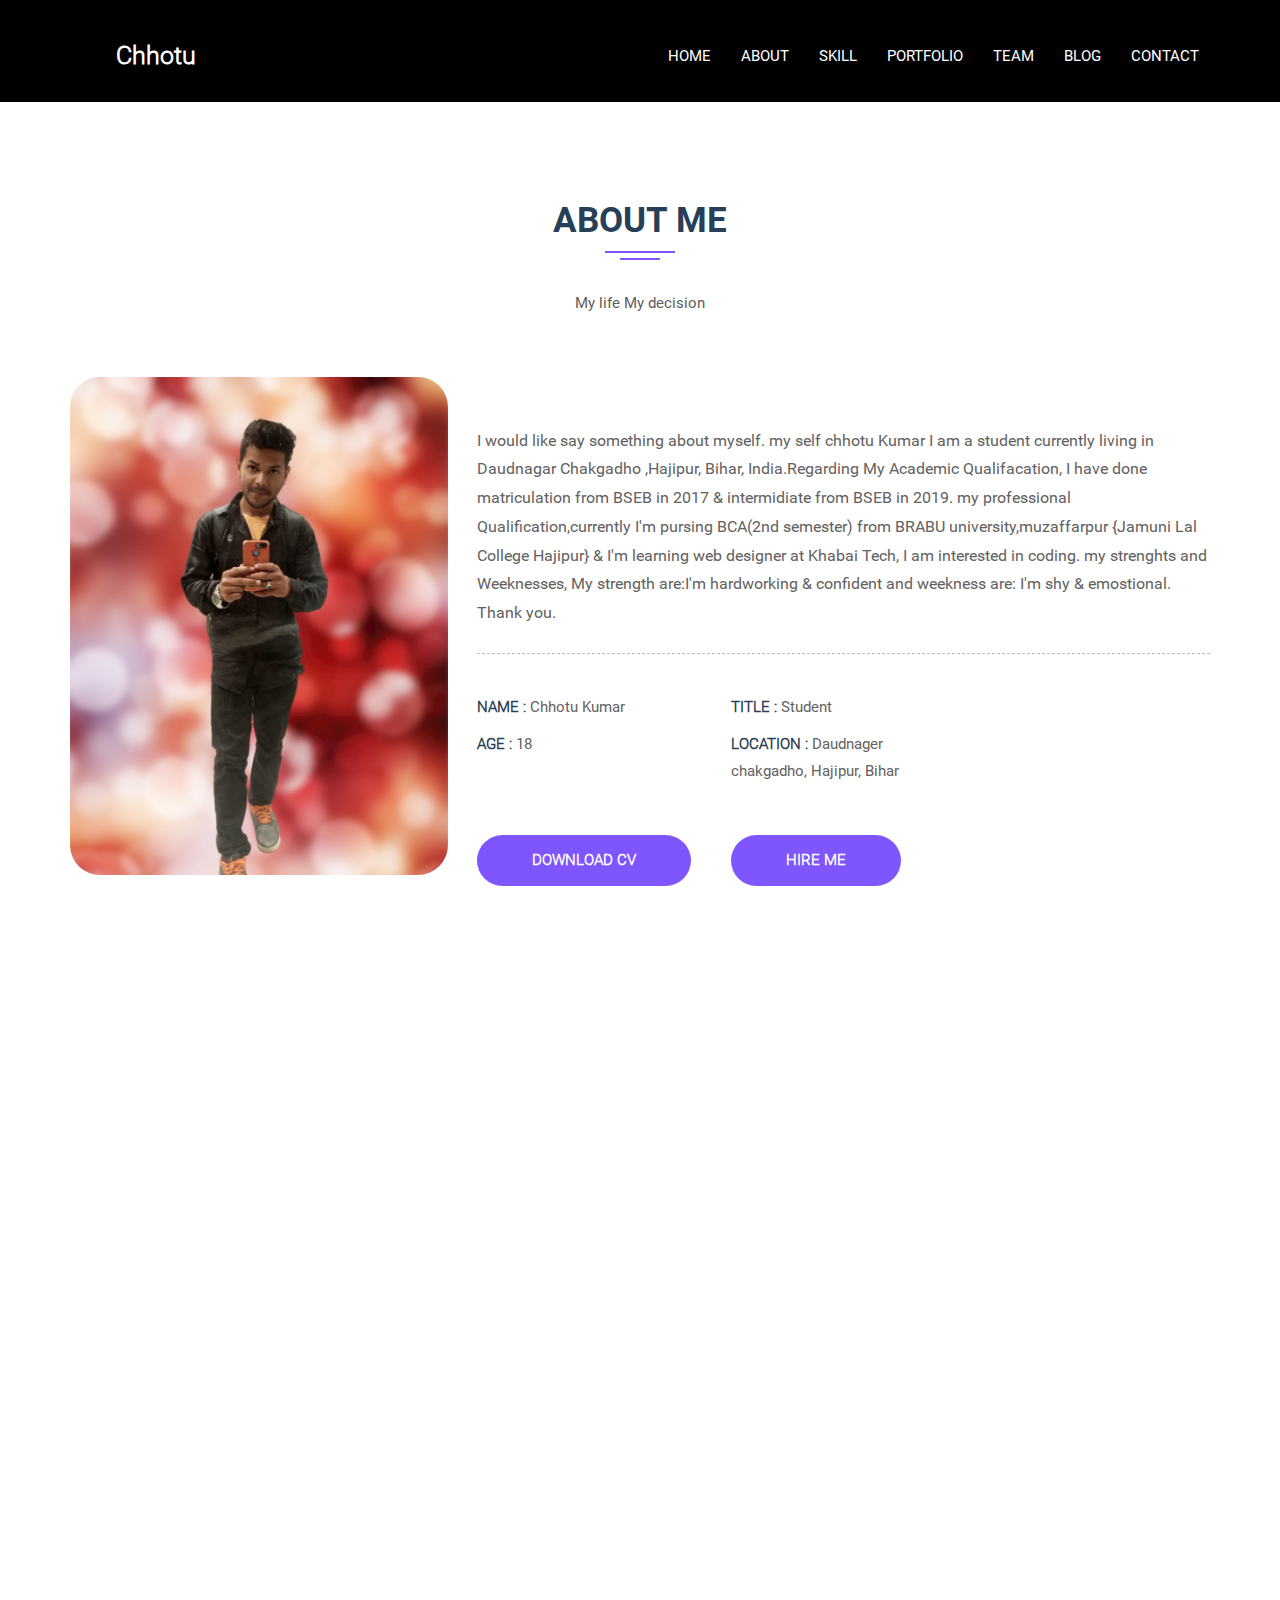
<file: about.html>
<!doctype html>
<html lang="en">
<head>
  <meta charset="UTF-8">
  <meta name="viewport" content="width=device-width, initial-scale=1" />
  <title> About.html</title>
   <meta name="keywords" content="chhotu kumar, developer chhotu, chhotu daudnagar, chhotu jlc, ">
  <meta name="description" content=" ">

  <link rel="stylesheet" href="assets/fonts/flat-icon/flaticon.css">
  <link rel="stylesheet" href="https://cdnjs.cloudflare.com/ajax/libs/font-awesome/4.7.0/css/font-awesome.min.css">
  <link rel="stylesheet" href="assets/bootstrap/css/bootstrap.min.css">
  <link rel="stylesheet" href="css/styles.css">
</head>
<body>
  <div id="content-wrapper">
  <header class="header bg">
    <div class="container">
      <nav class="navbar">
        <div class="navbar-header">
          <button type="button" class="navbar-toggle" data-toggle="collapse" data-target="#myNavbar">
            <span class="icon-bar"></span>
            <span class="icon-bar"></span>
            <span class="icon-bar"></span> 
          </button>
          <a class="navbar-brand" href="#"> Chhotu</a>
        </div>
        <div class="collapse navbar-collapse" id="myNavbar">
          <ul class="nav navbar-nav">
            <li><a href="index.html">HOME</a></li>
            <li><a href="about.html">ABOUT</a></li>
            <li><a href="skill.html">SKILL</a></li> 
            <li><a href="portfilio.html">PORTFOLIO</a></li> 
            <li><a href="team.html">TEAM</a></li> 
            <li><a href="blog.html">BLOG</a></li> 
            <li><a href="contact.html">CONTACT</a></li> 
          </ul>
        </div>
      </nav>
  </div>
</header>

 <section class="about">
    <div class="container about__container--narrow">
      <div class="page-section">
        <h2 class="page-section__title">ABOUT ME</h2>
          <img class="page-section__title-style" src="assets/images/title-style.png" alt="">
          <p class="page-section__paragraph">My life My decision </p>
          <div class="row gutters-80">
            <div class="col-md-4">
              <div class="about__image">
                <img src="assets/images/WhatsApp_Image_2020-07-15_at_8-removebg-preview.png" alt="">
              </div>
            </div>
            <div class="col-md-8 about__content">
              <p class="about__description">I would like say something about myself. my self chhotu Kumar I am a student currently living in Daudnagar Chakgadho ,Hajipur, Bihar, India.Regarding My Academic Qualifacation, I have done matriculation from BSEB in 2017 & intermidiate from BSEB in 2019. my professional Qualification,currently I'm pursing BCA(2nd semester) from BRABU university,muzaffarpur {Jamuni Lal College Hajipur} & I'm learning web designer at Khabai Tech, I am  interested in coding. my strenghts and Weeknesses, My strength are:I'm hardworking & confident and weekness are: I'm shy & emostional.
               <br>Thank you.</p>
              <div class="row row--margin-top">
                <div class="col-md-4">
                  <p class="about__bio"><strong>NAME :</strong> Chhotu Kumar</p>
                  <p class="about__bio"><strong>AGE :</strong> 18</p>
                </div>
                <div class="col-md-4">
                  <p class="about__bio"><strong> TITLE :</strong> Student</p>
                  <p class="about__bio"><strong>LOCATION :</strong> Daudnager chakgadho, Hajipur, Bihar</p>
                </div>
              </div>
              <div class="row">
                <div class="col-md-4">
                  <a class="button button--colorful button--margin" href="#">DOWNLOAD CV</a>
                </div>
                <div class="col-md-4">
                  <a class="button button--colorful button--margin" href="#">HIRE ME</a>
                </div>
              </div>
            </div>
          </div>
      </div>
    </div>
  </section>
<section class="contact">
    <div class="container">
      <div class="row">
        <h1 class="a">Contact</h1>
        <div class="col-sm-12 col-md-12 col-lg-12">
          <iframe src="https://www.google.com/maps/embed?pb=!1m18!1m12!1m3!1d3595.25966242725!2d85.21507151530993!3d25.695825417594776!2m3!1f0!2f0!3f0!3m2!1i1024!2i768!4f13.1!3m3!1m2!1s0x3babe6c1d211acb7%3A0x1781d61514965490!2sKhabai%20Tech!5e0!3m2!1sen!2sin!4v1591198892788!5m2!1sen!2sin" width="100%" height="500px;" frameborder="0" class="container-fluid" alt="Cinque Terre" style="border:0;margin-top: 0px;" allowfullscreen="" aria-hidden="false" tabindex="0"></iframe>
        </div>
        <div class="col-sm-12 col-md-12 col-lg-12">
         <iframe src="https://docs.google.com/forms/d/e/1FAIpQLSc71JNIV3eQVGwe201j4Ym46hsoPy2jwlXhJZ4DUvHla8wvsg/viewform?embedded=true" width="100%" height="1050" frameborder="0" marginheight="0" marginwidth="0" class="container-fluid" alt="Cinque Terre" style="text-align: center;">Loading…</iframe>
         </div>
        </div>
      </div>
    </div>
  </section>

  <footer class="footer footer--bg">
    <div class="container text-center">
      <h1 class="footer__title">Developer Chhoti</h1>
      <ul class="footer__contact-information">
        <li><a href="phone:+91 7277226281"><i class="material-icons">phone</i> +91 7277226281</a></li>
        <li><a href="mailto:chhotu456787@gmail.com"><i class="material-icons">email</i> chhotu456787@gmail.com</a></li>
        <li><a href="#"><i class="material-icons">location_on</i> Daudnagar Chakgadho.</a></li>
      </ul>
    </div>
    <hr style="border: 0;border-top: 1px solid #525B60;display:block;margin-top: 40px;">
    <div class="container text-center">
      <div class="social-icon">
        <ul>
          <li><a href="https://www.facebook.com/chhotu.raj.351104"><i class="flaticon-facebook-letter-logo"></i></a></li>
          <li><a href="https://twitter.com/Chhotuk43923545"><i class="flaticon-twitter-logo"></i></a></li>
          <li><a href="https://api.whatsapp.com/send?phone=+91 7277226281"><i class="fa fa-whatsapp" aria-hidden="true"></i></a></li>
          <li><a href="https://www.instagram.com/chhotu_shaw.351104/"><i class="fa fa-instagram" aria-hidden="true"></i></a></li>
          <li><a href="https://www.linkedin.com/in/chhotu-kumar-7ba8731a6/" target="_blank_"><i class="fa fa-linkedin" aria-hidden="true"></i></a></li>

        </ul>
      </div>
      <p class="footer__paragraph"> Copyright &copy; <script>document.write(new Date().getFullYear());</script> Designer by <span style="color: green; "><i class="icon-heart" aria-hidden="true"></i></span> chhotu || Mentored   <i class="icon-heart" aria-hidden="true" style="color: green;"></i> by <a href="http://khabaitech.com/" target="_blank" > Khabai Tech</a></p>
    </div>
  </footer>
</div>
 <script src="assets/jquery/jquery-3.2.1.min.js"></script>
  <script src="assets/bootstrap/js/bootstrap.min.js"></script>
  <script src="js/mixitup.js"></script>

</body>
=======
<!doctype html>
<html lang="en">
<head>
  <meta charset="UTF-8">
  <meta name="viewport" content="width=device-width, initial-scale=1" />
  <title> About.html</title>
   <meta name="keywords" content="chhotu kumar, developer chhotu, chhotu daudnagar, chhotu jlc, ">
  <meta name="description" content=" ">

  <link rel="stylesheet" href="assets/fonts/flat-icon/flaticon.css">
  <link rel="stylesheet" href="https://cdnjs.cloudflare.com/ajax/libs/font-awesome/4.7.0/css/font-awesome.min.css">
  <link rel="stylesheet" href="assets/bootstrap/css/bootstrap.min.css">
  <link rel="stylesheet" href="css/styles.css">
</head>
<body>
  <div id="content-wrapper">
  <header class="header bg">
    <div class="container">
      <nav class="navbar">
        <div class="navbar-header">
          <button type="button" class="navbar-toggle" data-toggle="collapse" data-target="#myNavbar">
            <span class="icon-bar"></span>
            <span class="icon-bar"></span>
            <span class="icon-bar"></span> 
          </button>
          <a class="navbar-brand" href="#"> Chhotu</a>
        </div>
        <div class="collapse navbar-collapse" id="myNavbar">
          <ul class="nav navbar-nav">
            <li><a href="index.html">HOME</a></li>
            <li><a href="about.html">ABOUT</a></li>
            <li><a href="skill.html">SKILL</a></li> 
            <li><a href="portfilio.html">PORTFOLIO</a></li> 
            <li><a href="team.html">TEAM</a></li> 
            <li><a href="blog.html">BLOG</a></li> 
            <li><a href="contact.html">CONTACT</a></li> 
          </ul>
        </div>
      </nav>
  </div>
</header>

 <section class="about">
    <div class="container about__container--narrow">
      <div class="page-section">
        <h2 class="page-section__title">ABOUT ME</h2>
          <img class="page-section__title-style" src="assets/images/title-style.png" alt="">
          <p class="page-section__paragraph">My life My decision </p>
          <div class="row gutters-80">
            <div class="col-md-4">
              <div class="about__image">
                <img src="assets/images/WhatsApp_Image_2020-07-15_at_8-removebg-preview.png" alt="">
              </div>
            </div>
            <div class="col-md-8 about__content">
              <p class="about__description">I would like say something about myself. my self chhotu Kumar I am a student currently living in Daudnagar Chakgadho ,Hajipur, Bihar, India.Regarding My Academic Qualifacation, I have done matriculation from BSEB in 2017 & intermidiate from BSEB in 2019. my professional Qualification,currently I'm pursing BCA(2nd semester) from BRABU university,muzaffarpur {Jamuni Lal College Hajipur} & I'm learning web designer at Khabai Tech, I am  interested in coding. my strenghts and Weeknesses, My strength are:I'm hardworking & confident and weekness are: I'm shy & emostional.
               <br>Thank you.</p>
              <div class="row row--margin-top">
                <div class="col-md-4">
                  <p class="about__bio"><strong>NAME :</strong> Chhotu Kumar</p>
                  <p class="about__bio"><strong>AGE :</strong> 18</p>
                </div>
                <div class="col-md-4">
                  <p class="about__bio"><strong> TITLE :</strong> Student</p>
                  <p class="about__bio"><strong>LOCATION :</strong> Daudnager chakgadho, Hajipur, Bihar</p>
                </div>
              </div>
              <div class="row">
                <div class="col-md-4">
                  <a class="button button--colorful button--margin" href="#">DOWNLOAD CV</a>
                </div>
                <div class="col-md-4">
                  <a class="button button--colorful button--margin" href="#">HIRE ME</a>
                </div>
              </div>
            </div>
          </div>
      </div>
    </div>
  </section>
<section class="contact">
    <div class="container">
      <div class="row">
        <h1 class="a">Contact</h1>
        <div class="col-sm-12 col-md-12 col-lg-12">
          <iframe src="https://www.google.com/maps/embed?pb=!1m18!1m12!1m3!1d3595.25966242725!2d85.21507151530993!3d25.695825417594776!2m3!1f0!2f0!3f0!3m2!1i1024!2i768!4f13.1!3m3!1m2!1s0x3babe6c1d211acb7%3A0x1781d61514965490!2sKhabai%20Tech!5e0!3m2!1sen!2sin!4v1591198892788!5m2!1sen!2sin" width="100%" height="500px;" frameborder="0" class="container-fluid" alt="Cinque Terre" style="border:0;margin-top: 0px;" allowfullscreen="" aria-hidden="false" tabindex="0"></iframe>
        </div>
        <div class="col-sm-12 col-md-12 col-lg-12">
         <iframe src="https://docs.google.com/forms/d/e/1FAIpQLSc71JNIV3eQVGwe201j4Ym46hsoPy2jwlXhJZ4DUvHla8wvsg/viewform?embedded=true" width="100%" height="1050" frameborder="0" marginheight="0" marginwidth="0" class="container-fluid" alt="Cinque Terre" style="text-align: center;">Loading…</iframe>
         </div>
        </div>
      </div>
    </div>
  </section>

  <footer class="footer footer--bg">
    <div class="container text-center">
      <h1 class="footer__title">Developer Chhoti</h1>
      <ul class="footer__contact-information">
        <li><a href="phone:+91 7277226281"><i class="material-icons">phone</i> +91 7277226281</a></li>
        <li><a href="mailto:chhotu456787@gmail.com"><i class="material-icons">email</i> chhotu456787@gmail.com</a></li>
        <li><a href="#"><i class="material-icons">location_on</i> Daudnagar Chakgadho.</a></li>
      </ul>
    </div>
    <hr style="border: 0;border-top: 1px solid #525B60;display:block;margin-top: 40px;">
    <div class="container text-center">
      <div class="social-icon">
        <ul>
          <li><a href="https://www.facebook.com/chhotu.raj.351104"><i class="flaticon-facebook-letter-logo"></i></a></li>
          <li><a href="https://twitter.com/Chhotuk43923545"><i class="flaticon-twitter-logo"></i></a></li>
          <li><a href="https://api.whatsapp.com/send?phone=+91 7277226281"><i class="fa fa-whatsapp" aria-hidden="true"></i></a></li>
          <li><a href="https://www.instagram.com/chhotu_shaw.351104/"><i class="fa fa-instagram" aria-hidden="true"></i></a></li>
          <li><a href="https://www.linkedin.com/in/chhotu-kumar-7ba8731a6/" target="_blank_"><i class="fa fa-linkedin" aria-hidden="true"></i></a></li>

        </ul>
      </div>
      <p class="footer__paragraph"> Copyright &copy; <script>document.write(new Date().getFullYear());</script> Designer by <span style="color: green; "><i class="icon-heart" aria-hidden="true"></i></span> chhotu || Mentored   <i class="icon-heart" aria-hidden="true" style="color: green;"></i> by <a href="http://khabaitech.com/" target="_blank" > Khabai Tech</a></p>
    </div>
  </footer>
</div>
 <script src="assets/jquery/jquery-3.2.1.min.js"></script>
  <script src="assets/bootstrap/js/bootstrap.min.js"></script>
  <script src="js/mixitup.js"></script>

</body>
>>>>>>> ffd0b2f371976abbfb2eaef232660e2cec38a85b
</html>
</file>
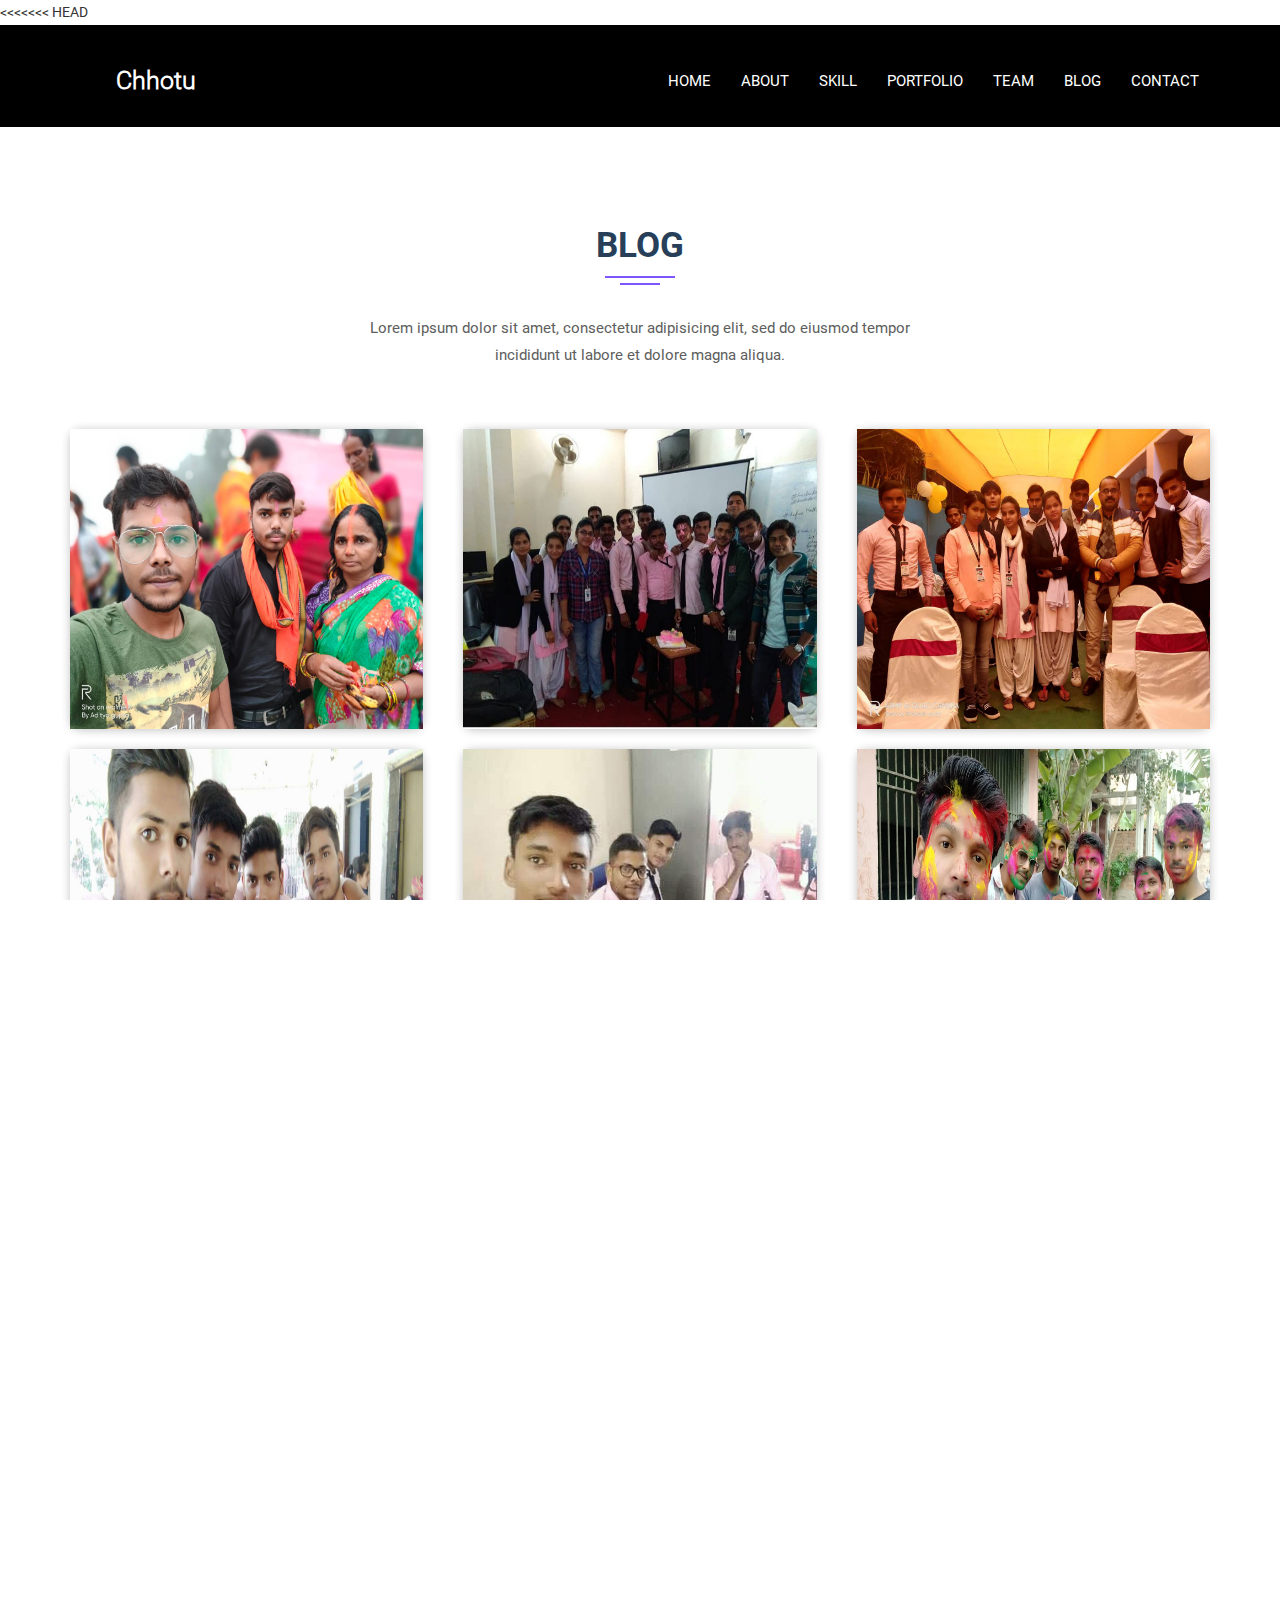
<file: blog.html>
<<<<<<< HEAD
<!doctype html>
<html lang="en">
<head>
  <meta charset="UTF-8">
  <meta name="viewport" content="width=device-width, initial-scale=1" />
  <title>Chhotu Kumar || khabai Tech</title>
  <meta name="keywords" content="chhotu kumar, developer chhotu, chhotu daudnagar, chhotu jlc, ">
  <meta name="description" content=" ">

  <link rel="stylesheet" href="assets/fonts/flat-icon/flaticon.css">
  <link rel="stylesheet" href="https://cdnjs.cloudflare.com/ajax/libs/font-awesome/4.7.0/css/font-awesome.min.css">
  <link rel="stylesheet" href="assets/bootstrap/css/bootstrap.min.css">
  <link rel="stylesheet" href="css/styles.css">
</head>
<body>
	<div id="content-wrapper">
  <header class="header bg">
    <div class="container">
      <nav class="navbar">
        <div class="navbar-header">
          <button type="button" class="navbar-toggle" data-toggle="collapse" data-target="#myNavbar">
            <span class="icon-bar"></span>
            <span class="icon-bar"></span>
            <span class="icon-bar"></span> 
          </button>
          <a class="navbar-brand" href="#"> Chhotu</a>
        </div>
        <div class="collapse navbar-collapse" id="myNavbar">
          <ul class="nav navbar-nav">
            <li><a href="index.html">HOME</a></li>
            <li><a href="about.html">ABOUT</a></li>
            <li><a href="skill.html">SKILL</a></li> 
            <li><a href="portfilio.html">PORTFOLIO</a></li> 
            <li><a href="team.html">TEAM</a></li> 
            <li><a href="blog.html">BLOG</a></li> 
            <li><a href="contact.html">CONTACT</a></li> 
          </ul>
        </div>
      </nav>
  </div>
</header>
<section class="blog">
    <div class="container">
      <div class="page-section">
        <h2 class="page-section__title">BLOG </h2>
        <img class="page-section__title-style" src="assets/images/title-style.png" alt="">
        <p class="page-section__paragraph">Lorem ipsum dolor sit amet, consectetur adipisicing elit, sed do eiusmod tempor incididunt ut labore et dolore magna aliqua. </p>
        <div class="row gutters-40">
          <div class="col-md-4">
            <div class="thumbnail text-center pic1">
              <img class="img-responsive" src="assets/images/momdad.jpeg" alt="">
             
            </div>
          </div>
          <div class="col-md-4">
            <div class="thumbnail text-center pic1">
              <img src="assets/images/b.jpg" alt="">
            
            </div>
          </div>
          <div class="col-md-4">
            <div class="thumbnail text-center pic1  ">
              <img src="assets/images/b2.jpg" alt="">
             
            </div>
          </div>
           <div class="col-md-4">
            <div class="thumbnail text-center pic1">
              <img src="assets/images/b4.jpg" alt="">
            </div>
          </div>

           <div class="col-md-4">
            <div class="thumbnail text-center pic1">
              <img src="assets/images/b5.jpg" alt="">
            </div>
          </div>

          <div class="col-md-4">
            <div class="thumbnail text-center pic1">
              <img src="assets/images/b3.jpg" alt="">
            </div>
          </div>



        </div>
      </div>
    </div>
  </section>
    <!--footer-->
  <section class="contact">
    <div class="container">
      <div class="row">
        <h1 class="a">Contact</h1>
        <div class="col-sm-12 col-md-12 col-lg-12">
          <iframe src="https://www.google.com/maps/embed?pb=!1m18!1m12!1m3!1d3595.25966242725!2d85.21507151530993!3d25.695825417594776!2m3!1f0!2f0!3f0!3m2!1i1024!2i768!4f13.1!3m3!1m2!1s0x3babe6c1d211acb7%3A0x1781d61514965490!2sKhabai%20Tech!5e0!3m2!1sen!2sin!4v1591198892788!5m2!1sen!2sin" width="100%" height="500px;" frameborder="0" class="container-fluid" alt="Cinque Terre" style="border:0;margin-top: 0px;" allowfullscreen="" aria-hidden="false" tabindex="0"></iframe>
        </div>
        <div class="col-sm-12 col-md-12 col-lg-12">
         <iframe src="https://docs.google.com/forms/d/e/1FAIpQLSc71JNIV3eQVGwe201j4Ym46hsoPy2jwlXhJZ4DUvHla8wvsg/viewform?embedded=true" width="100%" height="1050" frameborder="0" marginheight="0" marginwidth="0" class="container-fluid" alt="Cinque Terre" style="text-align: center;">Loading…</iframe>
         </div>
        </div>
      </div>
    </div>
  </section>

  <footer class="footer footer--bg">
    <div class="container text-center">
      <h1 class="footer__title">Developer Chhoti</h1>
      <ul class="footer__contact-information">
        <li><a href="phone:+91 7277226281"><i class="material-icons">phone</i> +91 7277226281</a></li>
        <li><a href="mailto:chhotu456787@gmail.com"><i class="material-icons">email</i> chhotu456787@gmail.com</a></li>
        <li><a href="#"><i class="material-icons">location_on</i> Daudnagar Chakgadho.</a></li>
      </ul>
    </div>
    <hr style="border: 0;border-top: 1px solid #525B60;display:block;margin-top: 40px;">
    <div class="container text-center">
      <div class="social-icon">
        <ul>
          <li><a href="https://www.facebook.com/chhotu.raj.351104"><i class="flaticon-facebook-letter-logo"></i></a></li>
          <li><a href="https://twitter.com/Chhotuk43923545"><i class="flaticon-twitter-logo"></i></a></li>
          <li><a href="https://api.whatsapp.com/send?phone=+91 7277226281"><i class="fa fa-whatsapp" aria-hidden="true"></i></a></li>
          <li><a href="https://www.instagram.com/chhotu_shaw.351104/"><i class="fa fa-instagram" aria-hidden="true"></i></a></li>
          <li><a href="https://www.linkedin.com/in/chhotu-kumar-7ba8731a6/" target="_blank_"><i class="fa fa-linkedin" aria-hidden="true"></i></a></li>

        </ul>
      </div>
      <p class="footer__paragraph"> Copyright &copy; <script>document.write(new Date().getFullYear());</script> Designer by <span style="color: green; "><i class="icon-heart" aria-hidden="true"></i></span> chhotu || Mentored   <i class="icon-heart" aria-hidden="true" style="color: green;"></i> by <a href="http://khabaitech.com/" target="_blank" > Khabai Tech</a></p>
    </div>
  </footer>
</div>
 <script src="assets/jquery/jquery-3.2.1.min.js"></script>
  <script src="assets/bootstrap/js/bootstrap.min.js"></script>
  <script src="js/mixitup.js"></script>

</body>
=======
<!doctype html>
<html lang="en">
<head>
  <meta charset="UTF-8">
  <meta name="viewport" content="width=device-width, initial-scale=1" />
  <title>Chhotu Kumar || khabai Tech</title>
  <meta name="keywords" content="chhotu kumar, developer chhotu, chhotu daudnagar, chhotu jlc, ">
  <meta name="description" content=" ">

  <link rel="stylesheet" href="assets/fonts/flat-icon/flaticon.css">
  <link rel="stylesheet" href="https://cdnjs.cloudflare.com/ajax/libs/font-awesome/4.7.0/css/font-awesome.min.css">
  <link rel="stylesheet" href="assets/bootstrap/css/bootstrap.min.css">
  <link rel="stylesheet" href="css/styles.css">
</head>
<body>
	<div id="content-wrapper">
  <header class="header bg">
    <div class="container">
      <nav class="navbar">
        <div class="navbar-header">
          <button type="button" class="navbar-toggle" data-toggle="collapse" data-target="#myNavbar">
            <span class="icon-bar"></span>
            <span class="icon-bar"></span>
            <span class="icon-bar"></span> 
          </button>
          <a class="navbar-brand" href="#"> Chhotu</a>
        </div>
        <div class="collapse navbar-collapse" id="myNavbar">
          <ul class="nav navbar-nav">
            <li><a href="index.html">HOME</a></li>
            <li><a href="about.html">ABOUT</a></li>
            <li><a href="skill.html">SKILL</a></li> 
            <li><a href="portfilio.html">PORTFOLIO</a></li> 
            <li><a href="team.html">TEAM</a></li> 
            <li><a href="blog.html">BLOG</a></li> 
            <li><a href="contact.html">CONTACT</a></li> 
          </ul>
        </div>
      </nav>
  </div>
</header>
<section class="blog">
    <div class="container">
      <div class="page-section">
        <h2 class="page-section__title">BLOG </h2>
        <img class="page-section__title-style" src="assets/images/title-style.png" alt="">
        <p class="page-section__paragraph">Lorem ipsum dolor sit amet, consectetur adipisicing elit, sed do eiusmod tempor incididunt ut labore et dolore magna aliqua. </p>
        <div class="row gutters-40">
          <div class="col-md-4">
            <div class="thumbnail text-center pic1">
              <img class="img-responsive" src="assets/images/momdad.jpeg" alt="">
             
            </div>
          </div>
          <div class="col-md-4">
            <div class="thumbnail text-center pic1">
              <img src="assets/images/b.jpg" alt="">
            
            </div>
          </div>
          <div class="col-md-4">
            <div class="thumbnail text-center pic1  ">
              <img src="assets/images/b2.jpg" alt="">
             
            </div>
          </div>
           <div class="col-md-4">
            <div class="thumbnail text-center pic1">
              <img src="assets/images/b4.jpg" alt="">
            </div>
          </div>

           <div class="col-md-4">
            <div class="thumbnail text-center pic1">
              <img src="assets/images/b5.jpg" alt="">
            </div>
          </div>

          <div class="col-md-4">
            <div class="thumbnail text-center pic1">
              <img src="assets/images/b3.jpg" alt="">
            </div>
          </div>



        </div>
      </div>
    </div>
  </section>
    <!--footer-->
  <section class="contact">
    <div class="container">
      <div class="row">
        <h1 class="a">Contact</h1>
        <div class="col-sm-12 col-md-12 col-lg-12">
          <iframe src="https://www.google.com/maps/embed?pb=!1m18!1m12!1m3!1d3595.25966242725!2d85.21507151530993!3d25.695825417594776!2m3!1f0!2f0!3f0!3m2!1i1024!2i768!4f13.1!3m3!1m2!1s0x3babe6c1d211acb7%3A0x1781d61514965490!2sKhabai%20Tech!5e0!3m2!1sen!2sin!4v1591198892788!5m2!1sen!2sin" width="100%" height="500px;" frameborder="0" class="container-fluid" alt="Cinque Terre" style="border:0;margin-top: 0px;" allowfullscreen="" aria-hidden="false" tabindex="0"></iframe>
        </div>
        <div class="col-sm-12 col-md-12 col-lg-12">
         <iframe src="https://docs.google.com/forms/d/e/1FAIpQLSc71JNIV3eQVGwe201j4Ym46hsoPy2jwlXhJZ4DUvHla8wvsg/viewform?embedded=true" width="100%" height="1050" frameborder="0" marginheight="0" marginwidth="0" class="container-fluid" alt="Cinque Terre" style="text-align: center;">Loading…</iframe>
         </div>
        </div>
      </div>
    </div>
  </section>

  <footer class="footer footer--bg">
    <div class="container text-center">
      <h1 class="footer__title">Developer Chhoti</h1>
      <ul class="footer__contact-information">
        <li><a href="phone:+91 7277226281"><i class="material-icons">phone</i> +91 7277226281</a></li>
        <li><a href="mailto:chhotu456787@gmail.com"><i class="material-icons">email</i> chhotu456787@gmail.com</a></li>
        <li><a href="#"><i class="material-icons">location_on</i> Daudnagar Chakgadho.</a></li>
      </ul>
    </div>
    <hr style="border: 0;border-top: 1px solid #525B60;display:block;margin-top: 40px;">
    <div class="container text-center">
      <div class="social-icon">
        <ul>
          <li><a href="https://www.facebook.com/chhotu.raj.351104"><i class="flaticon-facebook-letter-logo"></i></a></li>
          <li><a href="https://twitter.com/Chhotuk43923545"><i class="flaticon-twitter-logo"></i></a></li>
          <li><a href="https://api.whatsapp.com/send?phone=+91 7277226281"><i class="fa fa-whatsapp" aria-hidden="true"></i></a></li>
          <li><a href="https://www.instagram.com/chhotu_shaw.351104/"><i class="fa fa-instagram" aria-hidden="true"></i></a></li>
          <li><a href="https://www.linkedin.com/in/chhotu-kumar-7ba8731a6/" target="_blank_"><i class="fa fa-linkedin" aria-hidden="true"></i></a></li>

        </ul>
      </div>
      <p class="footer__paragraph"> Copyright &copy; <script>document.write(new Date().getFullYear());</script> Designer by <span style="color: green; "><i class="icon-heart" aria-hidden="true"></i></span> chhotu || Mentored   <i class="icon-heart" aria-hidden="true" style="color: green;"></i> by <a href="http://khabaitech.com/" target="_blank" > Khabai Tech</a></p>
    </div>
  </footer>
</div>
 <script src="assets/jquery/jquery-3.2.1.min.js"></script>
  <script src="assets/bootstrap/js/bootstrap.min.js"></script>
  <script src="js/mixitup.js"></script>

</body>
>>>>>>> ffd0b2f371976abbfb2eaef232660e2cec38a85b
</html>
</file>
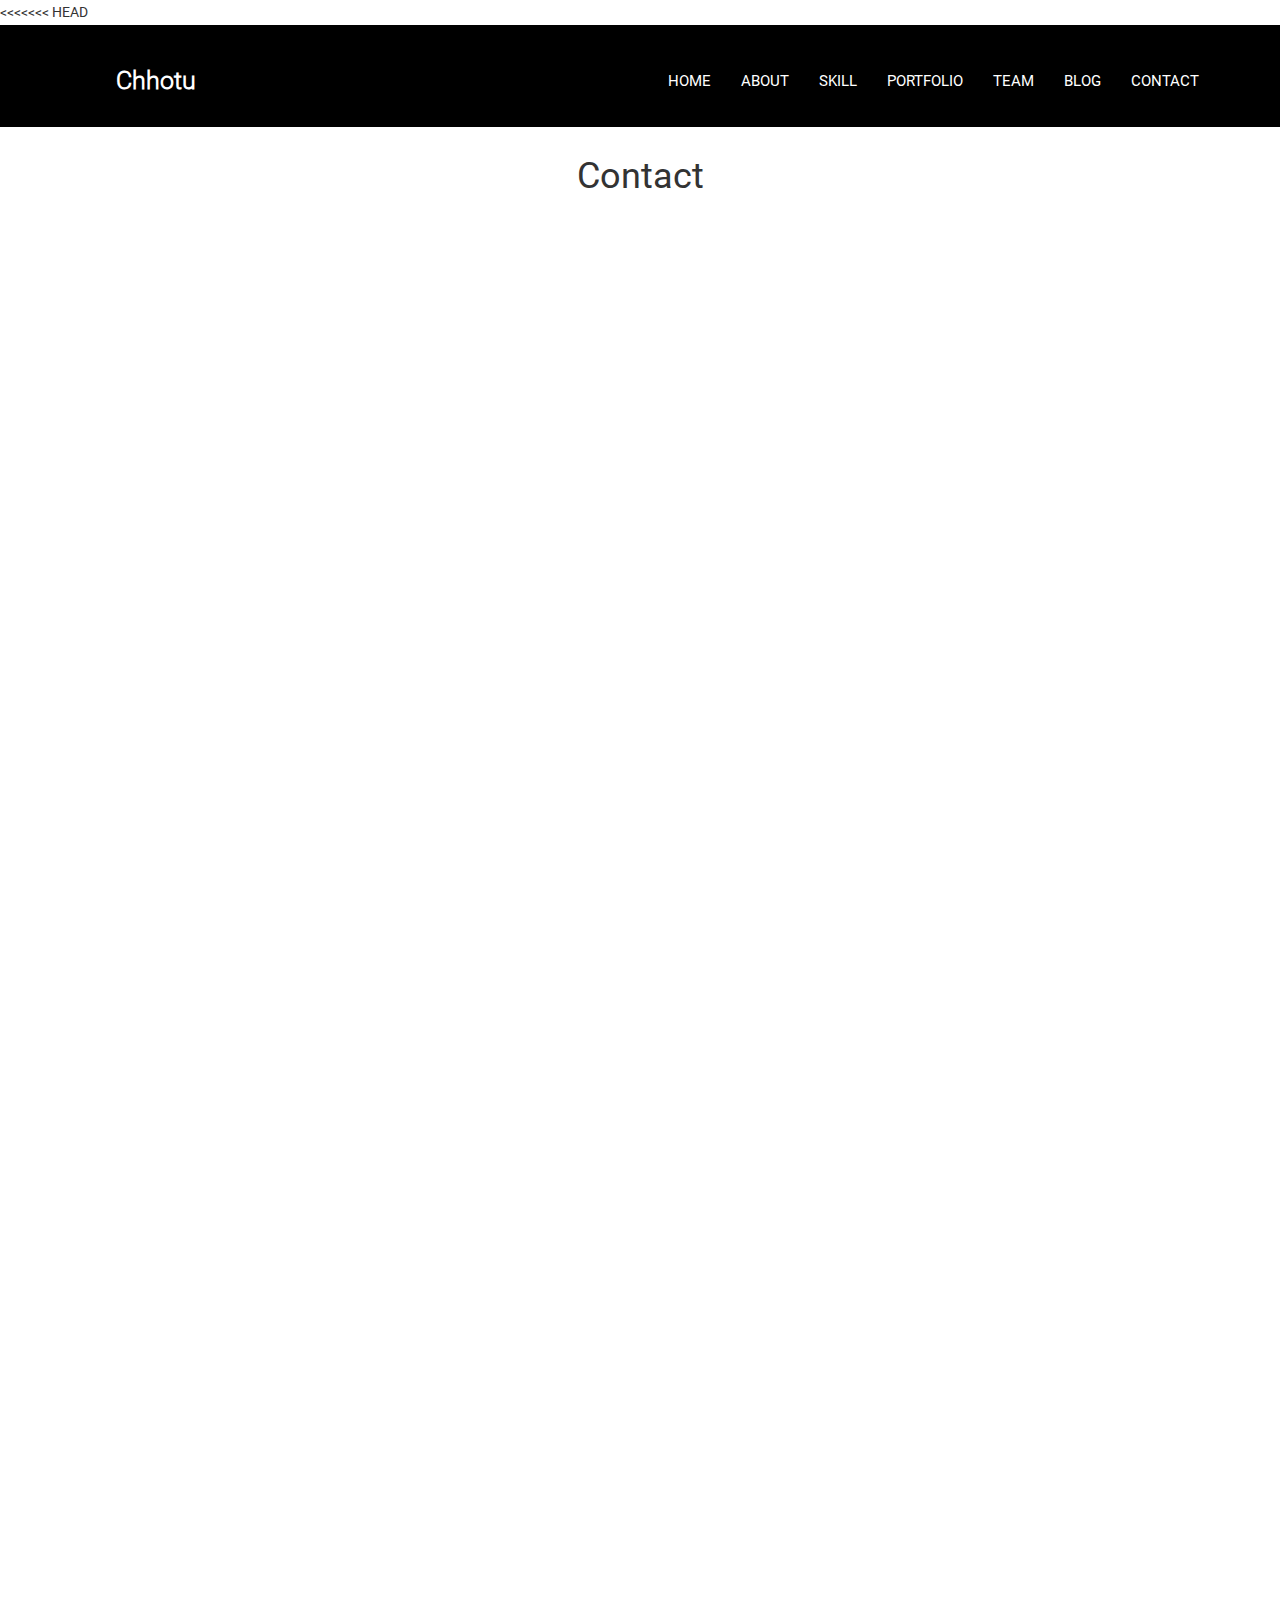
<file: contact.html>
<<<<<<< HEAD
<!doctype html>
<html lang="en">
<head>
  <meta charset="UTF-8">
  <meta name="viewport" content="width=device-width, initial-scale=1" />
  <title>Contact.html</title>
   <meta name="keywords" content="chhotu kumar, developer chhotu, chhotu daudnagar, chhotu jlc, ">
  <meta name="description" content=" ">

  <link rel="stylesheet" href="assets/fonts/flat-icon/flaticon.css">
  <link rel="stylesheet" href="https://cdnjs.cloudflare.com/ajax/libs/font-awesome/4.7.0/css/font-awesome.min.css">
  <link rel="stylesheet" href="assets/bootstrap/css/bootstrap.min.css">
  <link rel="stylesheet" href="css/styles.css">
</head>
<body>
	<div id="content-wrapper">
  <header class="header bg">
    <div class="container">
      <nav class="navbar">
        <div class="navbar-header">
          <button type="button" class="navbar-toggle" data-toggle="collapse" data-target="#myNavbar">
            <span class="icon-bar"></span>
            <span class="icon-bar"></span>
            <span class="icon-bar"></span> 
          </button>
          <a class="navbar-brand" href="#"> Chhotu</a>
        </div>
        <div class="collapse navbar-collapse" id="myNavbar">
          <ul class="nav navbar-nav">
            <li><a href="index.html">HOME</a></li>
            <li><a href="about.html">ABOUT</a></li>
            <li><a href="skill.html">SKILL</a></li> 
            <li><a href="portfilio.html">PORTFOLIO</a></li> 
            <li><a href="team.html">TEAM</a></li> 
            <li><a href="blog.html">BLOG</a></li> 
            <li><a href="contact.html">CONTACT</a></li> 
          </ul>
        </div>
      </nav>
  </div>
</header>
<section class="contact">
    <div class="container">
      <div class="row">
        <h1 class="a">Contact</h1>
        <div class="col-sm-12 col-md-12 col-lg-12">
          <iframe src="https://www.google.com/maps/embed?pb=!1m18!1m12!1m3!1d3595.25966242725!2d85.21507151530993!3d25.695825417594776!2m3!1f0!2f0!3f0!3m2!1i1024!2i768!4f13.1!3m3!1m2!1s0x3babe6c1d211acb7%3A0x1781d61514965490!2sKhabai%20Tech!5e0!3m2!1sen!2sin!4v1591198892788!5m2!1sen!2sin" width="100%" height="500px;" frameborder="0" class="container-fluid" alt="Cinque Terre" style="border:0;margin-top: 0px;" allowfullscreen="" aria-hidden="false" tabindex="0"></iframe>
        </div>
        <div class="col-sm-12 col-md-12 col-lg-12">
         <iframe src="https://docs.google.com/forms/d/e/1FAIpQLSc71JNIV3eQVGwe201j4Ym46hsoPy2jwlXhJZ4DUvHla8wvsg/viewform?embedded=true" width="100%" height="1050" frameborder="0" marginheight="0" marginwidth="0" class="container-fluid" alt="Cinque Terre" style="text-align: center;">Loading…</iframe>
         </div>
        </div>
      </div>
    </div>
  </section>

  <footer class="footer footer--bg">
    <div class="container text-center">
      <h1 class="footer__title">Developer Chhoti</h1>
      <ul class="footer__contact-information">
        <li><a href="phone:+91 7277226281"><i class="material-icons">phone</i> +91 7277226281</a></li>
        <li><a href="mailto:chhotu456787@gmail.com"><i class="material-icons">email</i> chhotu456787@gmail.com</a></li>
        <li><a href="#"><i class="material-icons">location_on</i> Daudnagar Chakgadho.</a></li>
      </ul>
    </div>
    <hr style="border: 0;border-top: 1px solid #525B60;display:block;margin-top: 40px;">
    <div class="container text-center">
      <div class="social-icon">
        <ul>
          <li><a href="https://www.facebook.com/chhotu.raj.351104"><i class="flaticon-facebook-letter-logo"></i></a></li>
          <li><a href="https://twitter.com/Chhotuk43923545"><i class="flaticon-twitter-logo"></i></a></li>
          <li><a href="https://api.whatsapp.com/send?phone=+91 7277226281"><i class="fa fa-whatsapp" aria-hidden="true"></i></a></li>
          <li><a href="https://www.instagram.com/chhotu_shaw.351104/"><i class="fa fa-instagram" aria-hidden="true"></i></a></li>
          <li><a href="https://www.linkedin.com/in/chhotu-kumar-7ba8731a6/" target="_blank_"><i class="fa fa-linkedin" aria-hidden="true"></i></a></li>

        </ul>
      </div>
      <p class="footer__paragraph"> Copyright &copy; <script>document.write(new Date().getFullYear());</script> Designer by <span style="color: green; "><i class="icon-heart" aria-hidden="true"></i></span> chhotu || Mentored   <i class="icon-heart" aria-hidden="true" style="color: green;"></i> by <a href="http://khabaitech.com/" target="_blank" > Khabai Tech</a></p>
    </div>
  </footer>
</div>
 <script src="assets/jquery/jquery-3.2.1.min.js"></script>
  <script src="assets/bootstrap/js/bootstrap.min.js"></script>
  <script src="js/mixitup.js"></script>

</body>
=======
<!doctype html>
<html lang="en">
<head>
  <meta charset="UTF-8">
  <meta name="viewport" content="width=device-width, initial-scale=1" />
  <title>Contact.html</title>
   <meta name="keywords" content="chhotu kumar, developer chhotu, chhotu daudnagar, chhotu jlc, ">
  <meta name="description" content=" ">

  <link rel="stylesheet" href="assets/fonts/flat-icon/flaticon.css">
  <link rel="stylesheet" href="https://cdnjs.cloudflare.com/ajax/libs/font-awesome/4.7.0/css/font-awesome.min.css">
  <link rel="stylesheet" href="assets/bootstrap/css/bootstrap.min.css">
  <link rel="stylesheet" href="css/styles.css">
</head>
<body>
	<div id="content-wrapper">
  <header class="header bg">
    <div class="container">
      <nav class="navbar">
        <div class="navbar-header">
          <button type="button" class="navbar-toggle" data-toggle="collapse" data-target="#myNavbar">
            <span class="icon-bar"></span>
            <span class="icon-bar"></span>
            <span class="icon-bar"></span> 
          </button>
          <a class="navbar-brand" href="#"> Chhotu</a>
        </div>
        <div class="collapse navbar-collapse" id="myNavbar">
          <ul class="nav navbar-nav">
            <li><a href="index.html">HOME</a></li>
            <li><a href="about.html">ABOUT</a></li>
            <li><a href="skill.html">SKILL</a></li> 
            <li><a href="portfilio.html">PORTFOLIO</a></li> 
            <li><a href="team.html">TEAM</a></li> 
            <li><a href="blog.html">BLOG</a></li> 
            <li><a href="contact.html">CONTACT</a></li> 
          </ul>
        </div>
      </nav>
  </div>
</header>
<section class="contact">
    <div class="container">
      <div class="row">
        <h1 class="a">Contact</h1>
        <div class="col-sm-12 col-md-12 col-lg-12">
          <iframe src="https://www.google.com/maps/embed?pb=!1m18!1m12!1m3!1d3595.25966242725!2d85.21507151530993!3d25.695825417594776!2m3!1f0!2f0!3f0!3m2!1i1024!2i768!4f13.1!3m3!1m2!1s0x3babe6c1d211acb7%3A0x1781d61514965490!2sKhabai%20Tech!5e0!3m2!1sen!2sin!4v1591198892788!5m2!1sen!2sin" width="100%" height="500px;" frameborder="0" class="container-fluid" alt="Cinque Terre" style="border:0;margin-top: 0px;" allowfullscreen="" aria-hidden="false" tabindex="0"></iframe>
        </div>
        <div class="col-sm-12 col-md-12 col-lg-12">
         <iframe src="https://docs.google.com/forms/d/e/1FAIpQLSc71JNIV3eQVGwe201j4Ym46hsoPy2jwlXhJZ4DUvHla8wvsg/viewform?embedded=true" width="100%" height="1050" frameborder="0" marginheight="0" marginwidth="0" class="container-fluid" alt="Cinque Terre" style="text-align: center;">Loading…</iframe>
         </div>
        </div>
      </div>
    </div>
  </section>

  <footer class="footer footer--bg">
    <div class="container text-center">
      <h1 class="footer__title">Developer Chhoti</h1>
      <ul class="footer__contact-information">
        <li><a href="phone:+91 7277226281"><i class="material-icons">phone</i> +91 7277226281</a></li>
        <li><a href="mailto:chhotu456787@gmail.com"><i class="material-icons">email</i> chhotu456787@gmail.com</a></li>
        <li><a href="#"><i class="material-icons">location_on</i> Daudnagar Chakgadho.</a></li>
      </ul>
    </div>
    <hr style="border: 0;border-top: 1px solid #525B60;display:block;margin-top: 40px;">
    <div class="container text-center">
      <div class="social-icon">
        <ul>
          <li><a href="https://www.facebook.com/chhotu.raj.351104"><i class="flaticon-facebook-letter-logo"></i></a></li>
          <li><a href="https://twitter.com/Chhotuk43923545"><i class="flaticon-twitter-logo"></i></a></li>
          <li><a href="https://api.whatsapp.com/send?phone=+91 7277226281"><i class="fa fa-whatsapp" aria-hidden="true"></i></a></li>
          <li><a href="https://www.instagram.com/chhotu_shaw.351104/"><i class="fa fa-instagram" aria-hidden="true"></i></a></li>
          <li><a href="https://www.linkedin.com/in/chhotu-kumar-7ba8731a6/" target="_blank_"><i class="fa fa-linkedin" aria-hidden="true"></i></a></li>

        </ul>
      </div>
      <p class="footer__paragraph"> Copyright &copy; <script>document.write(new Date().getFullYear());</script> Designer by <span style="color: green; "><i class="icon-heart" aria-hidden="true"></i></span> chhotu || Mentored   <i class="icon-heart" aria-hidden="true" style="color: green;"></i> by <a href="http://khabaitech.com/" target="_blank" > Khabai Tech</a></p>
    </div>
  </footer>
</div>
 <script src="assets/jquery/jquery-3.2.1.min.js"></script>
  <script src="assets/bootstrap/js/bootstrap.min.js"></script>
  <script src="js/mixitup.js"></script>

</body>
>>>>>>> ffd0b2f371976abbfb2eaef232660e2cec38a85b
</html>
</file>
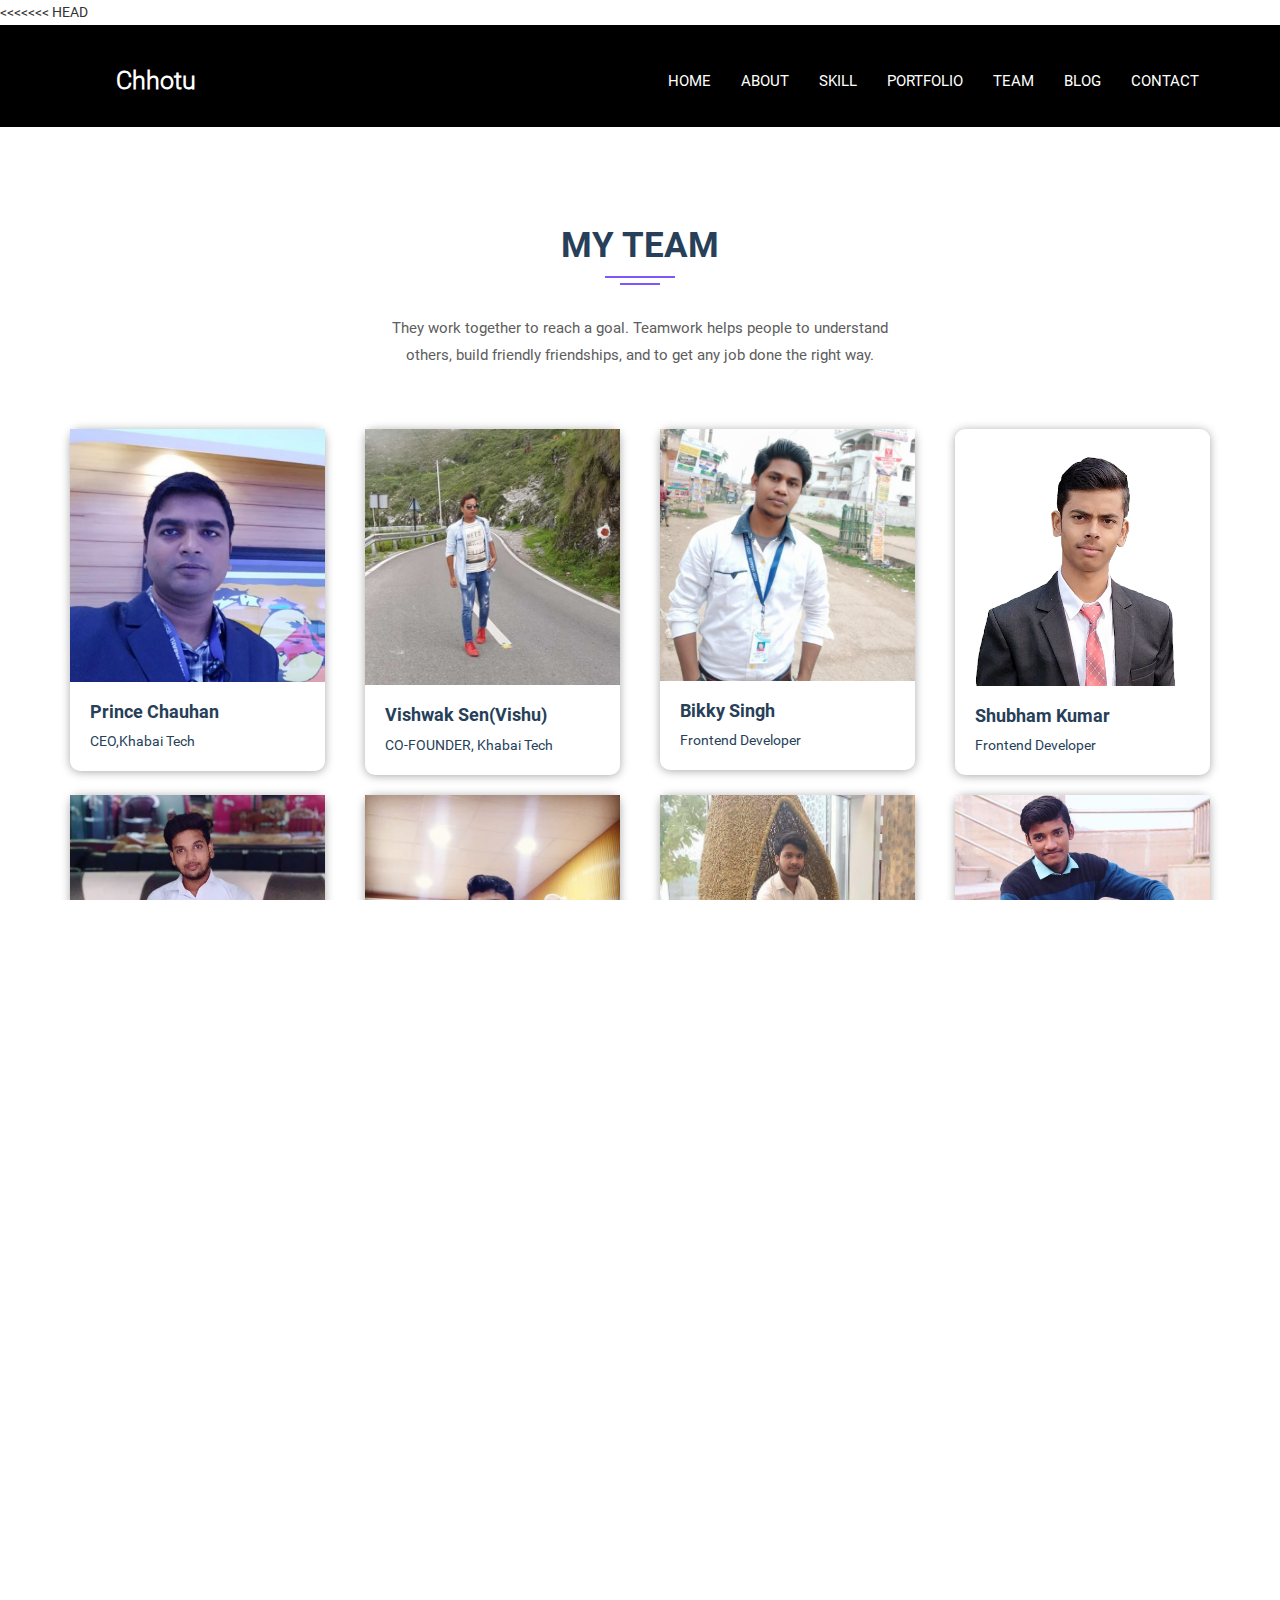
<file: team.html>
<<<<<<< HEAD
<!doctype html>
<html lang="en">
<head>
  <meta charset="UTF-8">
  <meta name="viewport" content="width=device-width, initial-scale=1" />
  <title>Team.html</title>
  <meta name="keywords" content="chhotu kumar, developer chhotu, chhotu daudnagar, chhotu jlc, ">
  <meta name="description" content=" ">

  <link rel="stylesheet" href="assets/fonts/flat-icon/flaticon.css">
  <link rel="stylesheet" href="https://cdnjs.cloudflare.com/ajax/libs/font-awesome/4.7.0/css/font-awesome.min.css">
  <link rel="stylesheet" href="assets/bootstrap/css/bootstrap.min.css">
  <link rel="stylesheet" href="css/styles.css">
</head>
<body>
<div id="content-wrapper">
  <header class="header bg">
    <div class="container">
      <nav class="navbar">
        <div class="navbar-header">
          <button type="button" class="navbar-toggle" data-toggle="collapse" data-target="#myNavbar">
            <span class="icon-bar"></span>
            <span class="icon-bar"></span>
            <span class="icon-bar"></span> 
          </button>
          <a class="navbar-brand" href="#"> Chhotu</a>
        </div>
        <div class="collapse navbar-collapse" id="myNavbar">
          <ul class="nav navbar-nav">
            <li><a href="index.html">HOME</a></li>
            <li><a href="about.html">ABOUT</a></li>
            <li><a href="skill.html">SKILL</a></li> 
            <li><a href="portfilio.html">PORTFOLIO</a></li> 
            <li><a href="team.html">TEAM</a></li> 
            <li><a href="blog.html">BLOG</a></li> 
            <li><a href="contact.html">CONTACT</a></li> 
          </ul>
        </div>
      </nav>
    </div>
</header>
</div>
  
  
   <section class="team">
    <div class="container">
      <div class="page-section">
        <h2 class="page-section__title">MY TEAM</h2>
        <img class="page-section__title-style" src="assets/images/title-style.png" alt="">
        <p class="page-section__paragraph">They work together to reach a goal. Teamwork helps people to understand others, build friendly friendships, and to get any job done the right way. </p>
        <div class="row gutters-40">
          <div class="col-md-6 col-lg-3">
            <div class="thumbnail">
              <img class="img-responsive" src="assets/images/princesir.jpeg" alt="">
              <h4 class="team__single-section__name">Prince Chauhan</h4>
              <p class="team__single-section__title">CEO,Khabai Tech</p>

              <div class="team__overlay">
                <div class="team__overlay__content">
                  <div class="team__single-section--backPage">
                    <h4 style="padding-left: 0;" class="team__single-section__name">Prince Chauhan</h4>
                    <p style="padding-left: 0;" class="team__single-section__title">CEO, Khabai Tech</p>
                    <p class="team__single-section--backPage__title">Motivation <span class="team__single-section--backPage__percent90">98&#37;</span></p>
                    <div class="progress">
                      <div class="progress-bar" role="progressbar" style="width:98%;background-color: #7F56FD;">
                        <span class="progress-bar--dot-main"></span>
                        <span class="progress-bar--dot"></span>
                      </div>
                    </div>
                    <p class="team__single-section--backPage__title">Full Stack Developer <span class="team__single-section--backPage__percent80">95&#37;</span></p>
                    <div class="progress">
                      <div class="progress-bar" role="progressbar" style="width:95%;background-color: #7F56FD;">
                        <span class="progress-bar--dot-main"></span>
                        <span class="progress-bar--dot"></span>
                      </div>
                    </div>
                    <p class="team__single-section--backPage__title">Digital Marketing <span class="team__single-section--backPage__percent70">99&#37;</span></p>
                    <div class="progress">
                      <div class="progress-bar" role="progressbar" style="width:99%;background-color: #7F56FD;">
                        <span class="progress-bar--dot-main"></span>
                        <span class="progress-bar--dot"></span>
                      </div>
                    </div>
                    <hr style="border: 0;border-bottom: 1px solid #ECEFF1;display:block;padding-top: 45px;  margin-top: -50px;">
                    <div class="social-icons">
                      <ul>
                        <li><a href="https://www.facebook.com/princechauhan0609"><i class="flaticon-facebook-letter-logo"></i></a></li>
                        <li><a href="#"><i class="flaticon-twitter-logo"></i></a></li>
                         <li><a href="https://www.instagram.com/princechauhan0609//"><i class="fa fa-instagram" aria-hidden="true"></i></a></li>
                       <li><a href="https://www.linkedin.com/in/prince-chauhan/" target="_blank_"><i class="fa fa-linkedin" aria-hidden="true"></i></a></li>
                      </ul>
                    </div>
                  </div>
                </div>
              </div>
            </div>
          </div>
          <div class="col-md-6 col-lg-3">
            <div class="thumbnail">
              <img src="assets/images/vishwek1.jpeg" alt="">
              <h4 class="team__single-section__name">Vishwak Sen(Vishu)</h4>
              <p class="team__single-section__title">CO-FOUNDER, Khabai Tech</p>
              <div class="team__overlay">
                <div class="team__overlay__content">
                  <div class="team__single-section--backPage">
                    <h4 style="padding-left: 0;" class="team__single-section__name">Vishwak Kumar</h4>
                    <p style="padding-left: 0;" class="team__single-section__title">CO-FOUNDER, Khabai Tech</p>
                    <p class="team__single-section--backPage__title">Digital Marketing <span class="team__single-section--backPage__percent90">95&#37;</span></p>
                    <div class="progress">
                      <div class="progress-bar" role="progressbar" style="width:95%;background-color: #7F56FD;">
                        <span class="progress-bar--dot-main"></span>
                        <span class="progress-bar--dot"></span>
                      </div>
                    </div>
                    <p class="team__single-section--backPage__title">Didital card <span class="team__single-section--backPage__percent80">95&#37;</span></p>
                    <div class="progress">
                      <div class="progress-bar" role="progressbar" style="width:95%;background-color: #7F56FD;">
                        <span class="progress-bar--dot-main"></span>
                        <span class="progress-bar--dot"></span>
                      </div>
                    </div>
                    <p class="team__single-section--backPage__title">Full Stack Developer <span class="team__single-section--backPage__percent70">99&#37;</span></p>
                    <div class="progress">
                      <div class="progress-bar" role="progressbar" style="width:99%;background-color: #7F56FD;">
                        <span class="progress-bar--dot-main"></span>
                        <span class="progress-bar--dot"></span>
                      </div>
                    </div>
                    <hr style="border: 0;border-bottom: 1px solid #ECEFF1;display:block;padding-top: 45px;  margin-top: -50px;">
                    <div class="social-icons">
                      <ul>
                        <li><a href="https://www.facebook.com/vishwak.raj.35"><i class="flaticon-facebook-letter-logo"></i></a></li>
                        <li><a href="#"><i class="flaticon-twitter-logo"></i></a></li>
                        <li><a href="https://www.instagram.com/svishwak//"><i class="fa fa-instagram" aria-hidden="true"></i></a></li>
                       <li><a href="https://www.linkedin.com/in/vishwak-sen-89a527120/" target="_blank_"><i class="fa fa-linkedin" aria-hidden="true"></i></a></li>
                      </ul>
                    </div>
                  </div>
                </div>
              </div>
            </div>
          </div>
          <div class="col-md-6 col-lg-3">
            <div class="thumbnail">
              <img src="assets/images/vicky.jpeg" alt="">
              <h4 class="team__single-section__name">Bikky Singh</h4>
              <p class="team__single-section__title">Frontend Developer</p>
              <div class="team__overlay">
                <div class="team__overlay__content">
                  <div class="team__single-section--backPage">
                    <h4 style="padding-left: 0;" class="team__single-section__name">Bikky Singh</h4>
                    <p style="padding-left: 0;" class="team__single-section__title">Frontend Developer</p>
                    <p class="team__single-section--backPage__title">Frontend Developer <span class="team__single-section--backPage__percent90">95&#37;</span></p>
                    <div class="progress">
                      <div class="progress-bar" role="progressbar" style="width:95%;background-color: #7F56FD;">
                        <span class="progress-bar--dot-main"></span>
                        <span class="progress-bar--dot"></span>
                      </div>
                    </div>
                    <p class="team__single-section--backPage__title">Backend Developer <span class="team__single-section--backPage__percent80">98&#37;</span></p>
                    <div class="progress">
                      <div class="progress-bar" role="progressbar" style="width:98%;background-color: #7F56FD;">
                        <span class="progress-bar--dot-main"></span>
                        <span class="progress-bar--dot"></span>
                      </div>
                    </div>
                    <p class="team__single-section--backPage__title">Speaker <span class="team__single-section--backPage__percent70">96&#37;</span></p>
                    <div class="progress">
                      <div class="progress-bar" role="progressbar" style="width:96%;background-color: #7F56FD;">
                        <span class="progress-bar--dot-main"></span>
                        <span class="progress-bar--dot"></span>
                      </div>
                    </div>
                    <hr style="border: 0;border-bottom: 1px solid #ECEFF1;display:block;padding-top: 45px;  margin-top: -50px;">
                    <div class="social-icons">
                      <ul>
                        <li><a href="https://www.facebook.com/bikkisingh886"><i class="flaticon-facebook-letter-logo"></i></a></li>
                        <li><a href="#"><i class="flaticon-twitter-logo"></i></a></li>
                       <li><a href="https://www.instagram.com/programmer_bikki//"><i class="fa fa-instagram" aria-hidden="true"></i></a></li>
                       <li><a href="https://www.linkedin.com/in/bikkisingh/" target="_blank_"><i class="fa fa-linkedin" aria-hidden="true"></i></a></li>
                      </ul>
                    </div>
                  </div>
                </div>
              </div>
            </div>
          </div>
          <div class="col-md-6 col-lg-3">
            <div class="thumbnail">
              <img src="assets/images/shubham.png" alt="">
              <h4 class="team__single-section__name">Shubham Kumar</h4>
              <p class="team__single-section__title">Frontend Developer</p>
              <div class="team__overlay">
                <div class="team__overlay__content">
                  <div class="team__single-section--backPage">
                    <h4 style="padding-left: 0;" class="team__single-section__name">Shubham Kumar</h4>
                    <p style="padding-left: 0;" class="team__single-section__title">Frontend Developer</p>
                    <p class="team__single-section--backPage__title">Frontend Developer <span class="team__single-section--backPage__percent90">90&#37;</span></p>
                    <div class="progress">
                      <div class="progress-bar" role="progressbar" style="width:90%;background-color: #7F56FD;">
                        <span class="progress-bar--dot-main"></span>
                        <span class="progress-bar--dot"></span>
                      </div>
                    </div>
                    <p class="team__single-section--backPage__title">Backend Developer <span class="team__single-section--backPage__percent80">95&#37;</span></p>
                    <div class="progress">
                      <div class="progress-bar" role="progressbar" style="width:95%;background-color: #7F56FD;">
                        <span class="progress-bar--dot-main"></span>
                        <span class="progress-bar--dot"></span>
                      </div>
                    </div>
                    <p class="team__single-section--backPage__title">Designer <span class="team__single-section--backPage__percent70">85&#37;</span></p>
                    <div class="progress">
                      <div class="progress-bar" role="progressbar" style="width:85%;background-color: #7F56FD;">
                        <span class="progress-bar--dot-main"></span>
                        <span class="progress-bar--dot"></span>
                      </div>
                    </div>
                    <hr style="border: 0;border-bottom: 1px solid #ECEFF1;display:block;padding-top: 45px;  margin-top: -50px;">
                    <div class="social-icons">
                      <ul>
                        <li><a href="https://www.facebook.com/shubam.kumar.9699523"><i class="flaticon-facebook-letter-logo"></i></a></li>
                        <li><a href="#"><i class="flaticon-twitter-logo"></i></a></li>
                        <li><a href="https://www.instagram.com/shubham_kumar_pandit//"><i class="fa fa-instagram" aria-hidden="true"></i></a></li>
                       <li><a href="https://www.linkedin.com/in/shubham-kumar-5370581a7//" target="_blank_"><i class="fa fa-linkedin" aria-hidden="true"></i></a></li>
                      </ul>
                    </div>
                  </div>
                </div>
              </div>
            </div>
          </div>

          <div class="col-md-6 col-lg-3">
            <div class="thumbnail">
              <img src="assets/images/deep1.jpg" alt="">
              <h4 class="team__single-section__name">Deep Ranjan</h4>
              <p class="team__single-section__title">Frontend Developer</p>
              <div class="team__overlay">
                <div class="team__overlay__content">
                  <div class="team__single-section--backPage">
                    <h4 style="padding-left: 0;" class="team__single-section__name">Deep Ranjan</h4>
                    <p style="padding-left: 0;" class="team__single-section__title">Frontend Developer</p>
                    <p class="team__single-section--backPage__title">Frontend Developer <span class="team__single-section--backPage__percent90">95&#37;</span></p>
                    <div class="progress">
                      <div class="progress-bar" role="progressbar" style="width:95%;background-color: #7F56FD;">
                        <span class="progress-bar--dot-main"></span>
                        <span class="progress-bar--dot"></span>
                      </div>
                    </div>
                    <p class="team__single-section--backPage__title">Backend Developer <span class="team__single-section--backPage__percent80">98&#37;</span></p>
                    <div class="progress">
                      <div class="progress-bar" role="progressbar" style="width:98%;background-color: #7F56FD;">
                        <span class="progress-bar--dot-main"></span>
                        <span class="progress-bar--dot"></span>
                      </div>
                    </div>
                    <p class="team__single-section--backPage__title">Web Developer <span class="team__single-section--backPage__percent70">96&#37;</span></p>
                    <div class="progress">
                      <div class="progress-bar" role="progressbar" style="width:96%;background-color: #7F56FD;">
                        <span class="progress-bar--dot-main"></span>
                        <span class="progress-bar--dot"></span>
                      </div>
                    </div>
                    <hr style="border: 0;border-bottom: 1px solid #ECEFF1;display:block;padding-top: 45px;  margin-top: -50px;">
                    <div class="social-icons">
                      <ul>
                        <li><a href="https://www.facebook.com/profile.php?id=100017109962143"><i class="flaticon-facebook-letter-logo"></i></a></li>
                        <li><a href="#"><i class="flaticon-twitter-logo"></i></a></li>
                        <li><a href="https://www.instagram.com/__deepu_007__/"><i class="fa fa-instagram" aria-hidden="true"></i></a></li>
                       <li><a href="https://www.linkedin.com/in/deep-ranjan-59b5741a1/" target="_blank_"><i class="fa fa-linkedin" aria-hidden="true"></i></a></li>
                      </ul>
                    </div>
                  </div>
                </div>
              </div>
            </div>
          </div>

          <div class="col-md-6 col-lg-3">
            <div class="thumbnail">
              <img src="assets/images/sujeet.jpg" alt="">
              <h4 class="team__single-section__name">Sujeet Kumar</h4>
              <p class="team__single-section__title">Frontend Developer</p>
              <div class="team__overlay">
                <div class="team__overlay__content">
                  <div class="team__single-section--backPage">
                    <h4 style="padding-left: 0;" class="team__single-section__name">Sujeet Kumar</h4>
                    <p style="padding-left: 0;" class="team__single-section__title">Frontend Developer</p>
                    <p class="team__single-section--backPage__title">Frontend Developer <span class="team__single-section--backPage__percent90">95&#37;</span></p>
                    <div class="progress">
                      <div class="progress-bar" role="progressbar" style="width:95%;background-color: #7F56FD;">
                        <span class="progress-bar--dot-main"></span>
                        <span class="progress-bar--dot"></span>
                      </div>
                    </div>
                    <p class="team__single-section--backPage__title">Backend Developer <span class="team__single-section--backPage__percent80">98&#37;</span></p>
                    <div class="progress">
                      <div class="progress-bar" role="progressbar" style="width:98%;background-color: #7F56FD;">
                        <span class="progress-bar--dot-main"></span>
                        <span class="progress-bar--dot"></span>
                      </div>
                    </div>
                    <p class="team__single-section--backPage__title">Web Developer <span class="team__single-section--backPage__percent70">96&#37;</span></p>
                    <div class="progress">
                      <div class="progress-bar" role="progressbar" style="width:96%;background-color: #7F56FD;">
                        <span class="progress-bar--dot-main"></span>
                        <span class="progress-bar--dot"></span>
                      </div>
                    </div>
                    <hr style="border: 0;border-bottom: 1px solid #ECEFF1;display:block;padding-top: 45px;  margin-top: -50px;">
                    <div class="social-icons">
                      <ul>
                        <li><a href="https://www.facebook.com/profile.php?id=100011411522890"><i class="flaticon-facebook-letter-logo"></i></a></li>
                        <li><a href="#"><i class="flaticon-twitter-logo"></i></a></li>
                         <li><a href="https://www.instagram.com/sujeetkumar8326//"><i class="fa fa-instagram" aria-hidden="true"></i></a></li>
                       <li><a href="https://www.linkedin.com/in/sujeet-kumar-5855751a1/" target="_blank_"><i class="fa fa-linkedin" aria-hidden="true"></i></a></li>
                      </ul>
                    </div>
                  </div>
                </div>
              </div>
            </div>
          </div>


          <div class="col-md-6 col-lg-3">
            <div class="thumbnail">
              <img src="assets/images/anupam1.jpg" alt="">
              <h4 class="team__single-section__name">Anupam Kumar</h4>
              <p class="team__single-section__title">Frontend Developer</p>
              <div class="team__overlay">
                <div class="team__overlay__content">
                  <div class="team__single-section--backPage">
                    <h4 style="padding-left: 0;" class="team__single-section__name">Anupam Kumar</h4>
                    <p style="padding-left: 0;" class="team__single-section__title">Frontend Developer</p>
                    <p class="team__single-section--backPage__title">Frontend Developer <span class="team__single-section--backPage__percent90">95&#37;</span></p>
                    <div class="progress">
                      <div class="progress-bar" role="progressbar" style="width:95%;background-color: #7F56FD;">
                        <span class="progress-bar--dot-main"></span>
                        <span class="progress-bar--dot"></span>
                      </div>
                    </div>
                    <p class="team__single-section--backPage__title">Backend Developer <span class="team__single-section--backPage__percent80">98&#37;</span></p>
                    <div class="progress">
                      <div class="progress-bar" role="progressbar" style="width:98%;background-color: #7F56FD;">
                        <span class="progress-bar--dot-main"></span>
                        <span class="progress-bar--dot"></span>
                      </div>
                    </div>
                    <p class="team__single-section--backPage__title">Web Developer <span class="team__single-section--backPage__percent70">96&#37;</span></p>
                    <div class="progress">
                      <div class="progress-bar" role="progressbar" style="width:96%;background-color: #7F56FD;">
                        <span class="progress-bar--dot-main"></span>
                        <span class="progress-bar--dot"></span>
                      </div>
                    </div>
                    <hr style="border: 0;border-bottom: 1px solid #ECEFF1;display:block;padding-top: 45px;  margin-top: -50px;">
                    <div class="social-icons">
                      <ul>
                        <li><a href="https://www.facebook.com/anupam.aris"><i class="flaticon-facebook-letter-logo"></i></a></li>
                        <li><a href="#"><i class="flaticon-twitter-logo"></i></a></li>
                         <li><a href="#"><i class="fa fa-instagram" aria-hidden="true"></i></a></li>
                       <li><a href="https://www.linkedin.com/in/anupam-kumar-singh-a030001a1/" target="_blank_"><i class="fa fa-linkedin" aria-hidden="true"></i></a></li>
                      </ul>
                    </div>
                  </div>
                </div>
              </div>
            </div>
          </div>

          <div class="col-md-6 col-lg-3">
            <div class="thumbnail">
              <img src="assets/images/nitesh.jpg" alt="">
              <h4 class="team__single-section__name">Nitesh Singh</h4>
              <p class="team__single-section__title">Frontend Developer</p>
              <div class="team__overlay">
                <div class="team__overlay__content">
                  <div class="team__single-section--backPage">
                    <h4 style="padding-left: 0;" class="team__single-section__name">Nitesh Singh</h4>
                    <p style="padding-left: 0;" class="team__single-section__title">Frontend Developer</p>
                    <p class="team__single-section--backPage__title">Frontend Developer <span class="team__single-section--backPage__percent90">95&#37;</span></p>
                    <div class="progress">
                      <div class="progress-bar" role="progressbar" style="width:95%;background-color: #7F56FD;">
                        <span class="progress-bar--dot-main"></span>
                        <span class="progress-bar--dot"></span>
                      </div>
                    </div>
                    <p class="team__single-section--backPage__title">Coder <span class="team__single-section--backPage__percent80">98&#37;</span></p>
                    <div class="progress">
                      <div class="progress-bar" role="progressbar" style="width:98%;background-color: #7F56FD;">
                        <span class="progress-bar--dot-main"></span>
                        <span class="progress-bar--dot"></span>
                      </div>
                    </div>
                    <p class="team__single-section--backPage__title">Programmer <span class="team__single-section--backPage__percent70">96&#37;</span></p>
                    <div class="progress">
                      <div class="progress-bar" role="progressbar" style="width:96%;background-color: #7F56FD;">
                        <span class="progress-bar--dot-main"></span>
                        <span class="progress-bar--dot"></span>
                      </div>
                    </div>
                    <hr style="border: 0;border-bottom: 1px solid #ECEFF1;display:block;padding-top: 45px;  margin-top: -50px;">
                    <div class="social-icons">
                      <ul>
                        <li><a href="https://www.facebook.com/profile.php?id=100009294599498"><i class="flaticon-facebook-letter-logo"></i></a></li>
                        <li><a href="#"><i class="flaticon-twitter-logo"></i></a></li>
                         <li><a href="https://www.instagram.com/niteshsingh98526/"><i class="fa fa-instagram" aria-hidden="true"></i></a></li>
                       <li><a href="https://www.linkedin.com/in/nitesh-kumar-6588721a6/" target="_blank_"><i class="fa fa-linkedin" aria-hidden="true"></i></a></li>
                      </ul>
                    </div>
                  </div>
                </div>
              </div>
            </div>
          </div>
        </div>


          <div class="col-md-6 col-lg-3">
            <div class="thumbnail pic1">
              <img src="assets/images/shilpa.jpg" alt="">
              <h4 class="team__single-section__name">Shilpa Kumari</h4>
              <p class="team__single-section__title">Frontend Developer</p>
              <div class="team__overlay">
                <div class="team__overlay__content">
                  <div class="team__single-section--backPage">
                    <h4 style="padding-left: 0;" class="team__single-section__name">Shilpa Kumari</h4>
                    <p style="padding-left: 0;" class="team__single-section__title">Frontend Developer</p>
                    <p class="team__single-section--backPage__title">Frontend Developer <span class="team__single-section--backPage__percent90">95&#37;</span></p>
                    <div class="progress">
                      <div class="progress-bar" role="progressbar" style="width:95%;background-color: #7F56FD;">
                        <span class="progress-bar--dot-main"></span>
                        <span class="progress-bar--dot"></span>
                      </div>
                    </div>
                    <p class="team__single-section--backPage__title">Backend Developer <span class="team__single-section--backPage__percent80">98&#37;</span></p>
                    <div class="progress">
                      <div class="progress-bar" role="progressbar" style="width:98%;background-color: #7F56FD;">
                        <span class="progress-bar--dot-main"></span>
                        <span class="progress-bar--dot"></span>
                      </div>
                    </div>
                    <p class="team__single-section--backPage__title">Programmer <span class="team__single-section--backPage__percent70">96&#37;</span></p>
                    <div class="progress">
                      <div class="progress-bar" role="progressbar" style="width:96%;background-color: #7F56FD;">
                        <span class="progress-bar--dot-main"></span>
                        <span class="progress-bar--dot"></span>
                      </div>
                    </div>
                    <hr style="border: 0;border-bottom: 1px solid #ECEFF1;display:block;padding-top: 45px;  margin-top: -50px;">
                    <div class="social-icons">
                      <ul>
                        <li><a href="https://www.facebook.com/shilpa.singh.58555941"><i class="flaticon-facebook-letter-logo"></i></a></li>
                        <li><a href="#"><i class="flaticon-twitter-logo"></i></a></li>
                         <li><a href="https://www.instagram.com/shilpa_1709/"><i class="fa fa-instagram" aria-hidden="true"></i></a></li>
                       <li><a href="https://www.linkedin.com/in/shilpa-kumari-7a697a175/" target="_blank_"><i class="fa fa-linkedin" aria-hidden="true"></i></a></li>
                      </ul>
                    </div>
                  </div>
                </div>
              </div>
            </div>
          </div>

          <div class="col-md-6 col-lg-3">
            <div class="thumbnail pic1">
              <img src="assets/images/sandhya.jpg" alt="">
              <h4 class="team__single-section__name">Sandhya Kumari</h4>
              <p class="team__single-section__title">Frontend Developer</p>
              <div class="team__overlay">
                <div class="team__overlay__content">
                  <div class="team__single-section--backPage">
                    <h4 style="padding-left: 0;" class="team__single-section__name">Sandhya Kumari</h4>
                    <p style="padding-left: 0;" class="team__single-section__title">Frontend Developer</p>
                    <p class="team__single-section--backPage__title">Frontend Developer <span class="team__single-section--backPage__percent90">95&#37;</span></p>
                    <div class="progress">
                      <div class="progress-bar" role="progressbar" style="width:95%;background-color: #7F56FD;">
                        <span class="progress-bar--dot-main"></span>
                        <span class="progress-bar--dot"></span>
                      </div>
                    </div>
                    <p class="team__single-section--backPage__title">Backend Developer <span class="team__single-section--backPage__percent80">98&#37;</span></p>
                    <div class="progress">
                      <div class="progress-bar" role="progressbar" style="width:98%;background-color: #7F56FD;">
                        <span class="progress-bar--dot-main"></span>
                        <span class="progress-bar--dot"></span>
                      </div>
                    </div>
                    <p class="team__single-section--backPage__title">GirlsScript Leader <span class="team__single-section--backPage__percent70">96&#37;</span></p>
                    <div class="progress">
                      <div class="progress-bar" role="progressbar" style="width:96%;background-color: #7F56FD;">
                        <span class="progress-bar--dot-main"></span>
                        <span class="progress-bar--dot"></span>
                      </div>
                    </div>
                    <hr style="border: 0;border-bottom: 1px solid #ECEFF1;display:block;padding-top: 45px;  margin-top: -50px;">
                    <div class="social-icons">
                      <ul>
                        <li><a href="https://www.facebook.com/sandhya.kunjul.9"><i class="flaticon-facebook-letter-logo"></i></a></li>
                        <li><a href="#"><i class="flaticon-twitter-logo"></i></a></li>
                         <li><a href="https://www.instagram.com/kumarisandhya97/"><i class="fa fa-instagram" aria-hidden="true"></i></a></li>
                       <li><a href="https://www.linkedin.com/in/sandhya-kumari-019882175/" target="_blank_"><i class="fa fa-linkedin" aria-hidden="true"></i></a></li>
                      </ul>
                    </div>
                  </div>
                </div>
              </div>
            </div>
          </div>

          <div class="col-md-6 col-lg-3">
            <div class="thumbnail pic1">
              <img src="assets/images/neha.jfif" alt="">
              <h4 class="team__single-section__name">Neha Singh</h4>
              <p class="team__single-section__title">Frontend Developer</p>
              <div class="team__overlay">
                <div class="team__overlay__content">
                  <div class="team__single-section--backPage">
                    <h4 style="padding-left: 0;" class="team__single-section__name">Neha Singh</h4>
                    <p style="padding-left: 0;" class="team__single-section__title">Frontend Developer</p>
                    <p class="team__single-section--backPage__title">Frontend Developer <span class="team__single-section--backPage__percent90">95&#37;</span></p>
                    <div class="progress">
                      <div class="progress-bar" role="progressbar" style="width:95%;background-color: #7F56FD;">
                        <span class="progress-bar--dot-main"></span>
                        <span class="progress-bar--dot"></span>
                      </div>
                    </div>
                    <p class="team__single-section--backPage__title">Backend Developer <span class="team__single-section--backPage__percent80">98&#37;</span></p>
                    <div class="progress">
                      <div class="progress-bar" role="progressbar" style="width:98%;background-color: #7F56FD;">
                        <span class="progress-bar--dot-main"></span>
                        <span class="progress-bar--dot"></span>
                      </div>
                    </div>
                    <p class="team__single-section--backPage__title">GirlScript Leader <span class="team__single-section--backPage__percent70">96&#37;</span></p>
                    <div class="progress">
                      <div class="progress-bar" role="progressbar" style="width:96%;background-color: #7F56FD;">
                        <span class="progress-bar--dot-main"></span>
                        <span class="progress-bar--dot"></span>
                      </div>
                    </div>
                    <hr style="border: 0;border-bottom: 1px solid #ECEFF1;display:block;padding-top: 45px;  margin-top: -50px;">
                    <div class="social-icons">
                      <ul>
                        <li><a href="https://www.facebook.com/nehasinghfruti"><i class="flaticon-facebook-letter-logo"></i></a></li>
                        <li><a href="#"><i class="flaticon-twitter-logo"></i></a></li>
                         <li><a href="https://www.instagram.com/coder_neha/"><i class="fa fa-instagram" aria-hidden="true"></i></a></li>
                       <li><a href="https://www.linkedin.com/in/neha-kumari-62607a172/" target="_blank_"><i class="fa fa-linkedin" aria-hidden="true"></i></a></li>
                      </ul>
                    </div>
                  </div>
                </div>
              </div>
            </div>
          </div>

          <div class="col-md-6 col-lg-3">
            <div class="thumbnail pic1">
              <img src="assets/images/amsha.jpg" alt="">
              <h4 class="team__single-section__name">Amisha Jaswal</h4>
              <p class="team__single-section__title">Frontend Developer</p>
              <div class="team__overlay">
                <div class="team__overlay__content">
                  <div class="team__single-section--backPage">
                    <h4 style="padding-left: 0;" class="team__single-section__name">Amisha Jaswal</h4>
                    <p style="padding-left: 0;" class="team__single-section__title">Frontend Developer</p>
                    <p class="team__single-section--backPage__title">Frontend Developer <span class="team__single-section--backPage__percent90">95&#37;</span></p>
                    <div class="progress">
                      <div class="progress-bar" role="progressbar" style="width:95%;background-color: #7F56FD;">
                        <span class="progress-bar--dot-main"></span>
                        <span class="progress-bar--dot"></span>
                      </div>
                    </div>
                    <p class="team__single-section--backPage__title">Backend Developer <span class="team__single-section--backPage__percent80">98&#37;</span></p>
                    <div class="progress">
                      <div class="progress-bar" role="progressbar" style="width:98%;background-color: #7F56FD;">
                        <span class="progress-bar--dot-main"></span>
                        <span class="progress-bar--dot"></span>
                      </div>
                    </div>
                    <p class="team__single-section--backPage__title">Speaker <span class="team__single-section--backPage__percent70">90&#37;</span></p>
                    <div class="progress">
                      <div class="progress-bar" role="progressbar" style="width:90%;background-color: #7F56FD;">
                        <span class="progress-bar--dot-main"></span>
                        <span class="progress-bar--dot"></span>
                      </div>
                    </div>
                    <hr style="border: 0;border-bottom: 1px solid #ECEFF1;display:block;padding-top: 45px;  margin-top: -50px;">
                    <div class="social-icons">
                      <ul>
                        <li><a href="https://www.facebook.com/sushanto.raj.526"><i class="flaticon-facebook-letter-logo"></i></a></li>
                        <li><a href="#"><i class="flaticon-twitter-logo"></i></a></li>
                         <li><a href="https://www.instagram.com/amishajaiswal31/"><i class="fa fa-instagram" aria-hidden="true"></i></a></li>
                       <li><a href="https://www.linkedin.com/in/amisha-jaiswal-0684a118a/" target="_blank_"><i class="fa fa-linkedin" aria-hidden="true"></i></a></li>
                      </ul>
                    </div>
                  </div>
                </div>
              </div>
            </div>
          </div>

          <div class="col-md-6 col-lg-3">
            <div class="thumbnail pic1">
              <img src="assets/images/khushboo1.jfif" alt="">
              <h4 class="team__single-section__name">Khoshboo Singh</h4>
              <p class="team__single-section__title">Frontend Developer</p>
              <div class="team__overlay">
                <div class="team__overlay__content">
                  <div class="team__single-section--backPage">
                    <h4 style="padding-left: 0;" class="team__single-section__name">Khoshboo Singh</h4>
                    <p style="padding-left: 0;" class="team__single-section__title">Frontend Developer</p>
                    <p class="team__single-section--backPage__title">Frontend Developer <span class="team__single-section--backPage__percent90">95&#37;</span></p>
                    <div class="progress">
                      <div class="progress-bar" role="progressbar" style="width:95%;background-color: #7F56FD;">
                        <span class="progress-bar--dot-main"></span>
                        <span class="progress-bar--dot"></span>
                      </div>
                    </div>
                    <p class="team__single-section--backPage__title">Backend Developer <span class="team__single-section--backPage__percent80">98&#37;</span></p>
                    <div class="progress">
                      <div class="progress-bar" role="progressbar" style="width:98%;background-color: #7F56FD;">
                        <span class="progress-bar--dot-main"></span>
                        <span class="progress-bar--dot"></span>
                      </div>
                    </div>
                    <p class="team__single-section--backPage__title">Coder <span class="team__single-section--backPage__percent70">96&#37;</span></p>
                    <div class="progress">
                      <div class="progress-bar" role="progressbar" style="width:96%;background-color: #7F56FD;">
                        <span class="progress-bar--dot-main"></span>
                        <span class="progress-bar--dot"></span>
                      </div>
                    </div>
                    <hr style="border: 0;border-bottom: 1px solid #ECEFF1;display:block;padding-top: 45px;  margin-top: -50px;">
                    <div class="social-icons">
                      <ul>
                        <li><a href="#"><i class="flaticon-facebook-letter-logo"></i></a></li>
                        <li><a href="#"><i class="flaticon-twitter-logo"></i></a></li>
                         <li><a href="https://www.instagram.com/developer_khushi_4c_20/"><i class="fa fa-instagram" aria-hidden="true"></i></a></li>
                       <li><a href="https://www.linkedin.com/in/chhotu-kumar-7ba8731a6/" target="_blank_"><i class="fa fa-linkedin" aria-hidden="true"></i></a></li>
                      </ul>
                    </div>
                  </div>
                </div>
              </div>
            </div>
          </div>

        

          <div class="col-md-6 col-lg-3">
            <div class="thumbnail pic1">
              <img src="assets/images/payal1.jpeg" alt="">
              <h4 class="team__single-section__name">Payal Singh</h4>
              <p class="team__single-section__title">Frontend Developer</p>
              <div class="team__overlay">
                <div class="team__overlay__content">
                  <div class="team__single-section--backPage">
                    <h4 style="padding-left: 0;" class="team__single-section__name">Payal Singh</h4>
                    <p style="padding-left: 0;" class="team__single-section__title">Frontend Developer</p>
                    <p class="team__single-section--backPage__title">Frontend Developer <span class="team__single-section--backPage__percent90">95&#37;</span></p>
                    <div class="progress">
                      <div class="progress-bar" role="progressbar" style="width:95%;background-color: #7F56FD;">
                        <span class="progress-bar--dot-main"></span>
                        <span class="progress-bar--dot"></span>
                      </div>
                    </div>
                    <p class="team__single-section--backPage__title">Backend Developer <span class="team__single-section--backPage__percent80">98&#37;</span></p>
                    <div class="progress">
                      <div class="progress-bar" role="progressbar" style="width:98%;background-color: #7F56FD;">
                        <span class="progress-bar--dot-main"></span>
                        <span class="progress-bar--dot"></span>
                      </div>
                    </div>
                    <p class="team__single-section--backPage__title">Coder <span class="team__single-section--backPage__percent70">96&#37;</span></p>
                    <div class="progress">
                      <div class="progress-bar" role="progressbar" style="width:96%;background-color: #7F56FD;">
                        <span class="progress-bar--dot-main"></span>
                        <span class="progress-bar--dot"></span>
                      </div>
                    </div>
                    <hr style="border: 0;border-bottom: 1px solid #ECEFF1;display:block;padding-top: 45px;  margin-top: -50px;">
                    <div class="social-icons">
                      <ul>
                        <li><a href="https://www.facebook.com/profile.php?id=100045878839970"><i class="flaticon-facebook-letter-logo"></i></a></li>
                        <li><a href="#"><i class="flaticon-twitter-logo"></i></a></li>
                        <li><a href="https://www.instagram.com/payal192837/"><i class="fa fa-instagram" aria-hidden="true"></i></a></li>
                       <li><a href="https://www.linkedin.com/in/payal-singh-258992192/" target="_blank_"><i class="fa fa-linkedin" aria-hidden="true"></i></a></li>
                      </ul>
                    </div>
                  </div>
                </div>
              </div>
            </div>
          </div>

          <div class="col-md-6 col-lg-3">
            <div class="thumbnail pic1">
              <img src="assets/images/nidhi.jpeg" alt="">
              <h4 class="team__single-section__name">Nidhi Kumari</h4>
              <p class="team__single-section__title">Frontend Developer</p>
              <div class="team__overlay">
                <div class="team__overlay__content">
                  <div class="team__single-section--backPage">
                    <h4 style="padding-left: 0;" class="team__single-section__name">Nidhi Kumari</h4>
                    <p style="padding-left: 0;" class="team__single-section__title">Frontend Developer</p>
                    <p class="team__single-section--backPage__title">Web Developer <span class="team__single-section--backPage__percent90">95&#37;</span></p>
                    <div class="progress">
                      <div class="progress-bar" role="progressbar" style="width:95%;background-color: #7F56FD;">
                        <span class="progress-bar--dot-main"></span>
                        <span class="progress-bar--dot"></span>
                      </div>
                    </div>
                    <p class="team__single-section--backPage__title">Frontend Developer <span class="team__single-section--backPage__percent80">98&#37;</span></p>
                    <div class="progress">
                      <div class="progress-bar" role="progressbar" style="width:98%;background-color: #7F56FD;">
                        <span class="progress-bar--dot-main"></span>
                        <span class="progress-bar--dot"></span>
                      </div>
                    </div>
                    <p class="team__single-section--backPage__title">I don't Know <span class="team__single-section--backPage__percent70">96&#37;</span></p>
                    <div class="progress">
                      <div class="progress-bar" role="progressbar" style="width:96%;background-color: #7F56FD;">
                        <span class="progress-bar--dot-main"></span>
                        <span class="progress-bar--dot"></span>
                      </div>
                    </div>
                    <hr style="border: 0;border-bottom: 1px solid #ECEFF1;display:block;padding-top: 45px;  margin-top: -50px;">
                    <div class="social-icons">
                      <ul>
                        <li><a href="https://www.facebook.com/profile.php?id=100039744798193"><i class="flaticon-facebook-letter-logo"></i></a></li>
                        <li><a href="#"><i class="flaticon-twitter-logo"></i></a></li>
                         <li><a href="https://www.instagram.com/nidhikumari746/"><i class="fa fa-instagram" aria-hidden="true"></i></a></li>
                       <li><a href="https://www.linkedin.com/in/chhotu-kumar-7ba8731a6/" target="_blank_"><i class="fa fa-linkedin" aria-hidden="true"></i></a></li>
                    </div>
                  </div>
                </div>
              </div>
            </div>
          </div>

          <div class="col-md-6 col-lg-3">
            <div class="thumbnail pic1">
              <img src="assets/images/prachi.jfif" alt="">
              <h4 class="team__single-section__name">Prachi Kumari</h4>
              <p class="team__single-section__title">Frontend Developer</p>
              <div class="team__overlay">
                <div class="team__overlay__content">
                  <div class="team__single-section--backPage">
                    <h4 style="padding-left: 0;" class="team__single-section__name">Prachi Kumari</h4>
                    <p style="padding-left: 0;" class="team__single-section__title">Frontend Developer</p>
                    <p class="team__single-section--backPage__title">Web Developer <span class="team__single-section--backPage__percent90">95&#37;</span></p>
                    <div class="progress">
                      <div class="progress-bar" role="progressbar" style="width:95%;background-color: #7F56FD;">
                        <span class="progress-bar--dot-main"></span>
                        <span class="progress-bar--dot"></span>
                      </div>
                    </div>
                    <p class="team__single-section--backPage__title">Frontend Developer <span class="team__single-section--backPage__percent80">98&#37;</span></p>
                    <div class="progress">
                      <div class="progress-bar" role="progressbar" style="width:98%;background-color: #7F56FD;">
                        <span class="progress-bar--dot-main"></span>
                        <span class="progress-bar--dot"></span>
                      </div>
                    </div>
                    <p class="team__single-section--backPage__title">I don't Know <span class="team__single-section--backPage__percent70">96&#37;</span></p>
                    <div class="progress">
                      <div class="progress-bar" role="progressbar" style="width:96%;background-color: #7F56FD;">
                        <span class="progress-bar--dot-main"></span>
                        <span class="progress-bar--dot"></span>
                      </div>
                    </div>
                    <hr style="border: 0;border-bottom: 1px solid #ECEFF1;display:block;padding-top: 45px; margin-top: -50px;">
                    <div class="social-icons">
                      <ul>
                        <li><a href="#"><i class="flaticon-facebook-letter-logo"></i></a></li>
                        <li><a href="#"><i class="flaticon-twitter-logo"></i></a></li>
                        
                        <li><a href="https://www.instagram.com/chhotu_shaw.351104/"><i class="fa fa-instagram" aria-hidden="true"></i></a></li>
                       <li><a href="https://www.linkedin.com/in/chhotu-kumar-7ba8731a6/" target="_blank_"><i class="fa fa-linkedin" aria-hidden="true"></i></a></li>
                      </ul>
                    </div>
                  </div>
                </div>
              </div>
            </div>
          </div>


          

        </div>
      </div>
    </div>
  </section>
 
  <!--footer-->
  <section class="contact">
    <div class="container">
      <div class="row">
        <h1 class="a">Contact</h1>
        <div class="col-sm-12 col-md-12 col-lg-12">
          <iframe src="https://www.google.com/maps/embed?pb=!1m18!1m12!1m3!1d3595.25966242725!2d85.21507151530993!3d25.695825417594776!2m3!1f0!2f0!3f0!3m2!1i1024!2i768!4f13.1!3m3!1m2!1s0x3babe6c1d211acb7%3A0x1781d61514965490!2sKhabai%20Tech!5e0!3m2!1sen!2sin!4v1591198892788!5m2!1sen!2sin" width="100%" height="500px;" frameborder="0" class="container-fluid" alt="Cinque Terre" style="border:0;margin-top: 0px;" allowfullscreen="" aria-hidden="false" tabindex="0"></iframe>
        </div>
        <div class="col-sm-12 col-md-12 col-lg-12">
         <iframe src="https://docs.google.com/forms/d/e/1FAIpQLSc71JNIV3eQVGwe201j4Ym46hsoPy2jwlXhJZ4DUvHla8wvsg/viewform?embedded=true" width="100%" height="1050" frameborder="0" marginheight="0" marginwidth="0" class="container-fluid" alt="Cinque Terre" style="text-align: center;">Loading…</iframe>
         </div>
        </div>
      </div>
    </div>
  </section>

  <footer class="footer footer--bg">
    <div class="container text-center">
      <h1 class="footer__title">Developer Chhoti</h1>
      <ul class="footer__contact-information">
        <li><a href="phone:+91 7277226281"><i class="material-icons">phone</i> +91 7277226281</a></li>
        <li><a href="mailto:chhotu456787@gmail.com"><i class="material-icons">email</i> chhotu456787@gmail.com</a></li>
        <li><a href="#"><i class="material-icons">location_on</i> Daudnagar Chakgadho.</a></li>
      </ul>
    </div>
    <hr style="border: 0;border-top: 1px solid #525B60;display:block;margin-top: 40px;">
    <div class="container text-center">
      <div class="social-icon">
        <ul>
          <li><a href="https://www.facebook.com/chhotu.raj.351104"><i class="flaticon-facebook-letter-logo"></i></a></li>
          <li><a href="https://twitter.com/Chhotuk43923545"><i class="flaticon-twitter-logo"></i></a></li>
          <li><a href="https://api.whatsapp.com/send?phone=+91 7277226281"><i class="fa fa-whatsapp" aria-hidden="true"></i></a></li>
          <li><a href="https://www.instagram.com/chhotu_shaw.351104/"><i class="fa fa-instagram" aria-hidden="true"></i></a></li>
          <li><a href="https://www.linkedin.com/in/chhotu-kumar-7ba8731a6/" target="_blank_"><i class="fa fa-linkedin" aria-hidden="true"></i></a></li>

        </ul>
      </div>
      <p class="footer__paragraph"> Copyright &copy; <script>document.write(new Date().getFullYear());</script> Designer by <span style="color: green; "><i class="icon-heart" aria-hidden="true"></i></span> chhotu || Mentored   <i class="icon-heart" aria-hidden="true" style="color: green;"></i> by <a href="http://khabaitech.com/" target="_blank" > Khabai Tech</a></p>
    </div>
  </footer>
</ul>
</div>
</div>
</div>
</div>
</div>
</div>
</div>
</div>
</section>
 <script src="assets/jquery/jquery-3.2.1.min.js"></script>
  <script src="assets/bootstrap/js/bootstrap.min.js"></script>
  <script src="js/mixitup.js"></script>

</body>
=======
<!doctype html>
<html lang="en">
<head>
  <meta charset="UTF-8">
  <meta name="viewport" content="width=device-width, initial-scale=1" />
  <title>Team.html</title>
  <meta name="keywords" content="chhotu kumar, developer chhotu, chhotu daudnagar, chhotu jlc, ">
  <meta name="description" content=" ">

  <link rel="stylesheet" href="assets/fonts/flat-icon/flaticon.css">
  <link rel="stylesheet" href="https://cdnjs.cloudflare.com/ajax/libs/font-awesome/4.7.0/css/font-awesome.min.css">
  <link rel="stylesheet" href="assets/bootstrap/css/bootstrap.min.css">
  <link rel="stylesheet" href="css/styles.css">
</head>
<body>
<div id="content-wrapper">
  <header class="header bg">
    <div class="container">
      <nav class="navbar">
        <div class="navbar-header">
          <button type="button" class="navbar-toggle" data-toggle="collapse" data-target="#myNavbar">
            <span class="icon-bar"></span>
            <span class="icon-bar"></span>
            <span class="icon-bar"></span> 
          </button>
          <a class="navbar-brand" href="#"> Chhotu</a>
        </div>
        <div class="collapse navbar-collapse" id="myNavbar">
          <ul class="nav navbar-nav">
            <li><a href="index.html">HOME</a></li>
            <li><a href="about.html">ABOUT</a></li>
            <li><a href="skill.html">SKILL</a></li> 
            <li><a href="portfilio.html">PORTFOLIO</a></li> 
            <li><a href="team.html">TEAM</a></li> 
            <li><a href="blog.html">BLOG</a></li> 
            <li><a href="contact.html">CONTACT</a></li> 
          </ul>
        </div>
      </nav>
    </div>
</header>
</div>
  
  
   <section class="team">
    <div class="container">
      <div class="page-section">
        <h2 class="page-section__title">MY TEAM</h2>
        <img class="page-section__title-style" src="assets/images/title-style.png" alt="">
        <p class="page-section__paragraph">They work together to reach a goal. Teamwork helps people to understand others, build friendly friendships, and to get any job done the right way. </p>
        <div class="row gutters-40">
          <div class="col-md-6 col-lg-3">
            <div class="thumbnail">
              <img class="img-responsive" src="assets/images/princesir.jpeg" alt="">
              <h4 class="team__single-section__name">Prince Chauhan</h4>
              <p class="team__single-section__title">CEO,Khabai Tech</p>

              <div class="team__overlay">
                <div class="team__overlay__content">
                  <div class="team__single-section--backPage">
                    <h4 style="padding-left: 0;" class="team__single-section__name">Prince Chauhan</h4>
                    <p style="padding-left: 0;" class="team__single-section__title">CEO, Khabai Tech</p>
                    <p class="team__single-section--backPage__title">Motivation <span class="team__single-section--backPage__percent90">98&#37;</span></p>
                    <div class="progress">
                      <div class="progress-bar" role="progressbar" style="width:98%;background-color: #7F56FD;">
                        <span class="progress-bar--dot-main"></span>
                        <span class="progress-bar--dot"></span>
                      </div>
                    </div>
                    <p class="team__single-section--backPage__title">Full Stack Developer <span class="team__single-section--backPage__percent80">95&#37;</span></p>
                    <div class="progress">
                      <div class="progress-bar" role="progressbar" style="width:95%;background-color: #7F56FD;">
                        <span class="progress-bar--dot-main"></span>
                        <span class="progress-bar--dot"></span>
                      </div>
                    </div>
                    <p class="team__single-section--backPage__title">Digital Marketing <span class="team__single-section--backPage__percent70">99&#37;</span></p>
                    <div class="progress">
                      <div class="progress-bar" role="progressbar" style="width:99%;background-color: #7F56FD;">
                        <span class="progress-bar--dot-main"></span>
                        <span class="progress-bar--dot"></span>
                      </div>
                    </div>
                    <hr style="border: 0;border-bottom: 1px solid #ECEFF1;display:block;padding-top: 45px;  margin-top: -50px;">
                    <div class="social-icons">
                      <ul>
                        <li><a href="https://www.facebook.com/princechauhan0609"><i class="flaticon-facebook-letter-logo"></i></a></li>
                        <li><a href="#"><i class="flaticon-twitter-logo"></i></a></li>
                         <li><a href="https://www.instagram.com/princechauhan0609//"><i class="fa fa-instagram" aria-hidden="true"></i></a></li>
                       <li><a href="https://www.linkedin.com/in/prince-chauhan/" target="_blank_"><i class="fa fa-linkedin" aria-hidden="true"></i></a></li>
                      </ul>
                    </div>
                  </div>
                </div>
              </div>
            </div>
          </div>
          <div class="col-md-6 col-lg-3">
            <div class="thumbnail">
              <img src="assets/images/vishwek1.jpeg" alt="">
              <h4 class="team__single-section__name">Vishwak Sen(Vishu)</h4>
              <p class="team__single-section__title">CO-FOUNDER, Khabai Tech</p>
              <div class="team__overlay">
                <div class="team__overlay__content">
                  <div class="team__single-section--backPage">
                    <h4 style="padding-left: 0;" class="team__single-section__name">Vishwak Kumar</h4>
                    <p style="padding-left: 0;" class="team__single-section__title">CO-FOUNDER, Khabai Tech</p>
                    <p class="team__single-section--backPage__title">Digital Marketing <span class="team__single-section--backPage__percent90">95&#37;</span></p>
                    <div class="progress">
                      <div class="progress-bar" role="progressbar" style="width:95%;background-color: #7F56FD;">
                        <span class="progress-bar--dot-main"></span>
                        <span class="progress-bar--dot"></span>
                      </div>
                    </div>
                    <p class="team__single-section--backPage__title">Didital card <span class="team__single-section--backPage__percent80">95&#37;</span></p>
                    <div class="progress">
                      <div class="progress-bar" role="progressbar" style="width:95%;background-color: #7F56FD;">
                        <span class="progress-bar--dot-main"></span>
                        <span class="progress-bar--dot"></span>
                      </div>
                    </div>
                    <p class="team__single-section--backPage__title">Full Stack Developer <span class="team__single-section--backPage__percent70">99&#37;</span></p>
                    <div class="progress">
                      <div class="progress-bar" role="progressbar" style="width:99%;background-color: #7F56FD;">
                        <span class="progress-bar--dot-main"></span>
                        <span class="progress-bar--dot"></span>
                      </div>
                    </div>
                    <hr style="border: 0;border-bottom: 1px solid #ECEFF1;display:block;padding-top: 45px;  margin-top: -50px;">
                    <div class="social-icons">
                      <ul>
                        <li><a href="https://www.facebook.com/vishwak.raj.35"><i class="flaticon-facebook-letter-logo"></i></a></li>
                        <li><a href="#"><i class="flaticon-twitter-logo"></i></a></li>
                        <li><a href="https://www.instagram.com/svishwak//"><i class="fa fa-instagram" aria-hidden="true"></i></a></li>
                       <li><a href="https://www.linkedin.com/in/vishwak-sen-89a527120/" target="_blank_"><i class="fa fa-linkedin" aria-hidden="true"></i></a></li>
                      </ul>
                    </div>
                  </div>
                </div>
              </div>
            </div>
          </div>
          <div class="col-md-6 col-lg-3">
            <div class="thumbnail">
              <img src="assets/images/vicky.jpeg" alt="">
              <h4 class="team__single-section__name">Bikky Singh</h4>
              <p class="team__single-section__title">Frontend Developer</p>
              <div class="team__overlay">
                <div class="team__overlay__content">
                  <div class="team__single-section--backPage">
                    <h4 style="padding-left: 0;" class="team__single-section__name">Bikky Singh</h4>
                    <p style="padding-left: 0;" class="team__single-section__title">Frontend Developer</p>
                    <p class="team__single-section--backPage__title">Frontend Developer <span class="team__single-section--backPage__percent90">95&#37;</span></p>
                    <div class="progress">
                      <div class="progress-bar" role="progressbar" style="width:95%;background-color: #7F56FD;">
                        <span class="progress-bar--dot-main"></span>
                        <span class="progress-bar--dot"></span>
                      </div>
                    </div>
                    <p class="team__single-section--backPage__title">Backend Developer <span class="team__single-section--backPage__percent80">98&#37;</span></p>
                    <div class="progress">
                      <div class="progress-bar" role="progressbar" style="width:98%;background-color: #7F56FD;">
                        <span class="progress-bar--dot-main"></span>
                        <span class="progress-bar--dot"></span>
                      </div>
                    </div>
                    <p class="team__single-section--backPage__title">Speaker <span class="team__single-section--backPage__percent70">96&#37;</span></p>
                    <div class="progress">
                      <div class="progress-bar" role="progressbar" style="width:96%;background-color: #7F56FD;">
                        <span class="progress-bar--dot-main"></span>
                        <span class="progress-bar--dot"></span>
                      </div>
                    </div>
                    <hr style="border: 0;border-bottom: 1px solid #ECEFF1;display:block;padding-top: 45px;  margin-top: -50px;">
                    <div class="social-icons">
                      <ul>
                        <li><a href="https://www.facebook.com/bikkisingh886"><i class="flaticon-facebook-letter-logo"></i></a></li>
                        <li><a href="#"><i class="flaticon-twitter-logo"></i></a></li>
                       <li><a href="https://www.instagram.com/programmer_bikki//"><i class="fa fa-instagram" aria-hidden="true"></i></a></li>
                       <li><a href="https://www.linkedin.com/in/bikkisingh/" target="_blank_"><i class="fa fa-linkedin" aria-hidden="true"></i></a></li>
                      </ul>
                    </div>
                  </div>
                </div>
              </div>
            </div>
          </div>
          <div class="col-md-6 col-lg-3">
            <div class="thumbnail">
              <img src="assets/images/shubham.png" alt="">
              <h4 class="team__single-section__name">Shubham Kumar</h4>
              <p class="team__single-section__title">Frontend Developer</p>
              <div class="team__overlay">
                <div class="team__overlay__content">
                  <div class="team__single-section--backPage">
                    <h4 style="padding-left: 0;" class="team__single-section__name">Shubham Kumar</h4>
                    <p style="padding-left: 0;" class="team__single-section__title">Frontend Developer</p>
                    <p class="team__single-section--backPage__title">Frontend Developer <span class="team__single-section--backPage__percent90">90&#37;</span></p>
                    <div class="progress">
                      <div class="progress-bar" role="progressbar" style="width:90%;background-color: #7F56FD;">
                        <span class="progress-bar--dot-main"></span>
                        <span class="progress-bar--dot"></span>
                      </div>
                    </div>
                    <p class="team__single-section--backPage__title">Backend Developer <span class="team__single-section--backPage__percent80">95&#37;</span></p>
                    <div class="progress">
                      <div class="progress-bar" role="progressbar" style="width:95%;background-color: #7F56FD;">
                        <span class="progress-bar--dot-main"></span>
                        <span class="progress-bar--dot"></span>
                      </div>
                    </div>
                    <p class="team__single-section--backPage__title">Designer <span class="team__single-section--backPage__percent70">85&#37;</span></p>
                    <div class="progress">
                      <div class="progress-bar" role="progressbar" style="width:85%;background-color: #7F56FD;">
                        <span class="progress-bar--dot-main"></span>
                        <span class="progress-bar--dot"></span>
                      </div>
                    </div>
                    <hr style="border: 0;border-bottom: 1px solid #ECEFF1;display:block;padding-top: 45px;  margin-top: -50px;">
                    <div class="social-icons">
                      <ul>
                        <li><a href="https://www.facebook.com/shubam.kumar.9699523"><i class="flaticon-facebook-letter-logo"></i></a></li>
                        <li><a href="#"><i class="flaticon-twitter-logo"></i></a></li>
                        <li><a href="https://www.instagram.com/shubham_kumar_pandit//"><i class="fa fa-instagram" aria-hidden="true"></i></a></li>
                       <li><a href="https://www.linkedin.com/in/shubham-kumar-5370581a7//" target="_blank_"><i class="fa fa-linkedin" aria-hidden="true"></i></a></li>
                      </ul>
                    </div>
                  </div>
                </div>
              </div>
            </div>
          </div>

          <div class="col-md-6 col-lg-3">
            <div class="thumbnail">
              <img src="assets/images/deep1.jpg" alt="">
              <h4 class="team__single-section__name">Deep Ranjan</h4>
              <p class="team__single-section__title">Frontend Developer</p>
              <div class="team__overlay">
                <div class="team__overlay__content">
                  <div class="team__single-section--backPage">
                    <h4 style="padding-left: 0;" class="team__single-section__name">Deep Ranjan</h4>
                    <p style="padding-left: 0;" class="team__single-section__title">Frontend Developer</p>
                    <p class="team__single-section--backPage__title">Frontend Developer <span class="team__single-section--backPage__percent90">95&#37;</span></p>
                    <div class="progress">
                      <div class="progress-bar" role="progressbar" style="width:95%;background-color: #7F56FD;">
                        <span class="progress-bar--dot-main"></span>
                        <span class="progress-bar--dot"></span>
                      </div>
                    </div>
                    <p class="team__single-section--backPage__title">Backend Developer <span class="team__single-section--backPage__percent80">98&#37;</span></p>
                    <div class="progress">
                      <div class="progress-bar" role="progressbar" style="width:98%;background-color: #7F56FD;">
                        <span class="progress-bar--dot-main"></span>
                        <span class="progress-bar--dot"></span>
                      </div>
                    </div>
                    <p class="team__single-section--backPage__title">Web Developer <span class="team__single-section--backPage__percent70">96&#37;</span></p>
                    <div class="progress">
                      <div class="progress-bar" role="progressbar" style="width:96%;background-color: #7F56FD;">
                        <span class="progress-bar--dot-main"></span>
                        <span class="progress-bar--dot"></span>
                      </div>
                    </div>
                    <hr style="border: 0;border-bottom: 1px solid #ECEFF1;display:block;padding-top: 45px;  margin-top: -50px;">
                    <div class="social-icons">
                      <ul>
                        <li><a href="https://www.facebook.com/profile.php?id=100017109962143"><i class="flaticon-facebook-letter-logo"></i></a></li>
                        <li><a href="#"><i class="flaticon-twitter-logo"></i></a></li>
                        <li><a href="https://www.instagram.com/__deepu_007__/"><i class="fa fa-instagram" aria-hidden="true"></i></a></li>
                       <li><a href="https://www.linkedin.com/in/deep-ranjan-59b5741a1/" target="_blank_"><i class="fa fa-linkedin" aria-hidden="true"></i></a></li>
                      </ul>
                    </div>
                  </div>
                </div>
              </div>
            </div>
          </div>

          <div class="col-md-6 col-lg-3">
            <div class="thumbnail">
              <img src="assets/images/sujeet.jpg" alt="">
              <h4 class="team__single-section__name">Sujeet Kumar</h4>
              <p class="team__single-section__title">Frontend Developer</p>
              <div class="team__overlay">
                <div class="team__overlay__content">
                  <div class="team__single-section--backPage">
                    <h4 style="padding-left: 0;" class="team__single-section__name">Sujeet Kumar</h4>
                    <p style="padding-left: 0;" class="team__single-section__title">Frontend Developer</p>
                    <p class="team__single-section--backPage__title">Frontend Developer <span class="team__single-section--backPage__percent90">95&#37;</span></p>
                    <div class="progress">
                      <div class="progress-bar" role="progressbar" style="width:95%;background-color: #7F56FD;">
                        <span class="progress-bar--dot-main"></span>
                        <span class="progress-bar--dot"></span>
                      </div>
                    </div>
                    <p class="team__single-section--backPage__title">Backend Developer <span class="team__single-section--backPage__percent80">98&#37;</span></p>
                    <div class="progress">
                      <div class="progress-bar" role="progressbar" style="width:98%;background-color: #7F56FD;">
                        <span class="progress-bar--dot-main"></span>
                        <span class="progress-bar--dot"></span>
                      </div>
                    </div>
                    <p class="team__single-section--backPage__title">Web Developer <span class="team__single-section--backPage__percent70">96&#37;</span></p>
                    <div class="progress">
                      <div class="progress-bar" role="progressbar" style="width:96%;background-color: #7F56FD;">
                        <span class="progress-bar--dot-main"></span>
                        <span class="progress-bar--dot"></span>
                      </div>
                    </div>
                    <hr style="border: 0;border-bottom: 1px solid #ECEFF1;display:block;padding-top: 45px;  margin-top: -50px;">
                    <div class="social-icons">
                      <ul>
                        <li><a href="https://www.facebook.com/profile.php?id=100011411522890"><i class="flaticon-facebook-letter-logo"></i></a></li>
                        <li><a href="#"><i class="flaticon-twitter-logo"></i></a></li>
                         <li><a href="https://www.instagram.com/sujeetkumar8326//"><i class="fa fa-instagram" aria-hidden="true"></i></a></li>
                       <li><a href="https://www.linkedin.com/in/sujeet-kumar-5855751a1/" target="_blank_"><i class="fa fa-linkedin" aria-hidden="true"></i></a></li>
                      </ul>
                    </div>
                  </div>
                </div>
              </div>
            </div>
          </div>


          <div class="col-md-6 col-lg-3">
            <div class="thumbnail">
              <img src="assets/images/anupam1.jpg" alt="">
              <h4 class="team__single-section__name">Anupam Kumar</h4>
              <p class="team__single-section__title">Frontend Developer</p>
              <div class="team__overlay">
                <div class="team__overlay__content">
                  <div class="team__single-section--backPage">
                    <h4 style="padding-left: 0;" class="team__single-section__name">Anupam Kumar</h4>
                    <p style="padding-left: 0;" class="team__single-section__title">Frontend Developer</p>
                    <p class="team__single-section--backPage__title">Frontend Developer <span class="team__single-section--backPage__percent90">95&#37;</span></p>
                    <div class="progress">
                      <div class="progress-bar" role="progressbar" style="width:95%;background-color: #7F56FD;">
                        <span class="progress-bar--dot-main"></span>
                        <span class="progress-bar--dot"></span>
                      </div>
                    </div>
                    <p class="team__single-section--backPage__title">Backend Developer <span class="team__single-section--backPage__percent80">98&#37;</span></p>
                    <div class="progress">
                      <div class="progress-bar" role="progressbar" style="width:98%;background-color: #7F56FD;">
                        <span class="progress-bar--dot-main"></span>
                        <span class="progress-bar--dot"></span>
                      </div>
                    </div>
                    <p class="team__single-section--backPage__title">Web Developer <span class="team__single-section--backPage__percent70">96&#37;</span></p>
                    <div class="progress">
                      <div class="progress-bar" role="progressbar" style="width:96%;background-color: #7F56FD;">
                        <span class="progress-bar--dot-main"></span>
                        <span class="progress-bar--dot"></span>
                      </div>
                    </div>
                    <hr style="border: 0;border-bottom: 1px solid #ECEFF1;display:block;padding-top: 45px;  margin-top: -50px;">
                    <div class="social-icons">
                      <ul>
                        <li><a href="https://www.facebook.com/anupam.aris"><i class="flaticon-facebook-letter-logo"></i></a></li>
                        <li><a href="#"><i class="flaticon-twitter-logo"></i></a></li>
                         <li><a href="#"><i class="fa fa-instagram" aria-hidden="true"></i></a></li>
                       <li><a href="https://www.linkedin.com/in/anupam-kumar-singh-a030001a1/" target="_blank_"><i class="fa fa-linkedin" aria-hidden="true"></i></a></li>
                      </ul>
                    </div>
                  </div>
                </div>
              </div>
            </div>
          </div>

          <div class="col-md-6 col-lg-3">
            <div class="thumbnail">
              <img src="assets/images/nitesh.jpg" alt="">
              <h4 class="team__single-section__name">Nitesh Singh</h4>
              <p class="team__single-section__title">Frontend Developer</p>
              <div class="team__overlay">
                <div class="team__overlay__content">
                  <div class="team__single-section--backPage">
                    <h4 style="padding-left: 0;" class="team__single-section__name">Nitesh Singh</h4>
                    <p style="padding-left: 0;" class="team__single-section__title">Frontend Developer</p>
                    <p class="team__single-section--backPage__title">Frontend Developer <span class="team__single-section--backPage__percent90">95&#37;</span></p>
                    <div class="progress">
                      <div class="progress-bar" role="progressbar" style="width:95%;background-color: #7F56FD;">
                        <span class="progress-bar--dot-main"></span>
                        <span class="progress-bar--dot"></span>
                      </div>
                    </div>
                    <p class="team__single-section--backPage__title">Coder <span class="team__single-section--backPage__percent80">98&#37;</span></p>
                    <div class="progress">
                      <div class="progress-bar" role="progressbar" style="width:98%;background-color: #7F56FD;">
                        <span class="progress-bar--dot-main"></span>
                        <span class="progress-bar--dot"></span>
                      </div>
                    </div>
                    <p class="team__single-section--backPage__title">Programmer <span class="team__single-section--backPage__percent70">96&#37;</span></p>
                    <div class="progress">
                      <div class="progress-bar" role="progressbar" style="width:96%;background-color: #7F56FD;">
                        <span class="progress-bar--dot-main"></span>
                        <span class="progress-bar--dot"></span>
                      </div>
                    </div>
                    <hr style="border: 0;border-bottom: 1px solid #ECEFF1;display:block;padding-top: 45px;  margin-top: -50px;">
                    <div class="social-icons">
                      <ul>
                        <li><a href="https://www.facebook.com/profile.php?id=100009294599498"><i class="flaticon-facebook-letter-logo"></i></a></li>
                        <li><a href="#"><i class="flaticon-twitter-logo"></i></a></li>
                         <li><a href="https://www.instagram.com/niteshsingh98526/"><i class="fa fa-instagram" aria-hidden="true"></i></a></li>
                       <li><a href="https://www.linkedin.com/in/nitesh-kumar-6588721a6/" target="_blank_"><i class="fa fa-linkedin" aria-hidden="true"></i></a></li>
                      </ul>
                    </div>
                  </div>
                </div>
              </div>
            </div>
          </div>
        </div>


          <div class="col-md-6 col-lg-3">
            <div class="thumbnail pic1">
              <img src="assets/images/shilpa.jpg" alt="">
              <h4 class="team__single-section__name">Shilpa Kumari</h4>
              <p class="team__single-section__title">Frontend Developer</p>
              <div class="team__overlay">
                <div class="team__overlay__content">
                  <div class="team__single-section--backPage">
                    <h4 style="padding-left: 0;" class="team__single-section__name">Shilpa Kumari</h4>
                    <p style="padding-left: 0;" class="team__single-section__title">Frontend Developer</p>
                    <p class="team__single-section--backPage__title">Frontend Developer <span class="team__single-section--backPage__percent90">95&#37;</span></p>
                    <div class="progress">
                      <div class="progress-bar" role="progressbar" style="width:95%;background-color: #7F56FD;">
                        <span class="progress-bar--dot-main"></span>
                        <span class="progress-bar--dot"></span>
                      </div>
                    </div>
                    <p class="team__single-section--backPage__title">Backend Developer <span class="team__single-section--backPage__percent80">98&#37;</span></p>
                    <div class="progress">
                      <div class="progress-bar" role="progressbar" style="width:98%;background-color: #7F56FD;">
                        <span class="progress-bar--dot-main"></span>
                        <span class="progress-bar--dot"></span>
                      </div>
                    </div>
                    <p class="team__single-section--backPage__title">Programmer <span class="team__single-section--backPage__percent70">96&#37;</span></p>
                    <div class="progress">
                      <div class="progress-bar" role="progressbar" style="width:96%;background-color: #7F56FD;">
                        <span class="progress-bar--dot-main"></span>
                        <span class="progress-bar--dot"></span>
                      </div>
                    </div>
                    <hr style="border: 0;border-bottom: 1px solid #ECEFF1;display:block;padding-top: 45px;  margin-top: -50px;">
                    <div class="social-icons">
                      <ul>
                        <li><a href="https://www.facebook.com/shilpa.singh.58555941"><i class="flaticon-facebook-letter-logo"></i></a></li>
                        <li><a href="#"><i class="flaticon-twitter-logo"></i></a></li>
                         <li><a href="https://www.instagram.com/shilpa_1709/"><i class="fa fa-instagram" aria-hidden="true"></i></a></li>
                       <li><a href="https://www.linkedin.com/in/shilpa-kumari-7a697a175/" target="_blank_"><i class="fa fa-linkedin" aria-hidden="true"></i></a></li>
                      </ul>
                    </div>
                  </div>
                </div>
              </div>
            </div>
          </div>

          <div class="col-md-6 col-lg-3">
            <div class="thumbnail pic1">
              <img src="assets/images/sandhya.jpg" alt="">
              <h4 class="team__single-section__name">Sandhya Kumari</h4>
              <p class="team__single-section__title">Frontend Developer</p>
              <div class="team__overlay">
                <div class="team__overlay__content">
                  <div class="team__single-section--backPage">
                    <h4 style="padding-left: 0;" class="team__single-section__name">Sandhya Kumari</h4>
                    <p style="padding-left: 0;" class="team__single-section__title">Frontend Developer</p>
                    <p class="team__single-section--backPage__title">Frontend Developer <span class="team__single-section--backPage__percent90">95&#37;</span></p>
                    <div class="progress">
                      <div class="progress-bar" role="progressbar" style="width:95%;background-color: #7F56FD;">
                        <span class="progress-bar--dot-main"></span>
                        <span class="progress-bar--dot"></span>
                      </div>
                    </div>
                    <p class="team__single-section--backPage__title">Backend Developer <span class="team__single-section--backPage__percent80">98&#37;</span></p>
                    <div class="progress">
                      <div class="progress-bar" role="progressbar" style="width:98%;background-color: #7F56FD;">
                        <span class="progress-bar--dot-main"></span>
                        <span class="progress-bar--dot"></span>
                      </div>
                    </div>
                    <p class="team__single-section--backPage__title">GirlsScript Leader <span class="team__single-section--backPage__percent70">96&#37;</span></p>
                    <div class="progress">
                      <div class="progress-bar" role="progressbar" style="width:96%;background-color: #7F56FD;">
                        <span class="progress-bar--dot-main"></span>
                        <span class="progress-bar--dot"></span>
                      </div>
                    </div>
                    <hr style="border: 0;border-bottom: 1px solid #ECEFF1;display:block;padding-top: 45px;  margin-top: -50px;">
                    <div class="social-icons">
                      <ul>
                        <li><a href="https://www.facebook.com/sandhya.kunjul.9"><i class="flaticon-facebook-letter-logo"></i></a></li>
                        <li><a href="#"><i class="flaticon-twitter-logo"></i></a></li>
                         <li><a href="https://www.instagram.com/kumarisandhya97/"><i class="fa fa-instagram" aria-hidden="true"></i></a></li>
                       <li><a href="https://www.linkedin.com/in/sandhya-kumari-019882175/" target="_blank_"><i class="fa fa-linkedin" aria-hidden="true"></i></a></li>
                      </ul>
                    </div>
                  </div>
                </div>
              </div>
            </div>
          </div>

          <div class="col-md-6 col-lg-3">
            <div class="thumbnail pic1">
              <img src="assets/images/neha.jfif" alt="">
              <h4 class="team__single-section__name">Neha Singh</h4>
              <p class="team__single-section__title">Frontend Developer</p>
              <div class="team__overlay">
                <div class="team__overlay__content">
                  <div class="team__single-section--backPage">
                    <h4 style="padding-left: 0;" class="team__single-section__name">Neha Singh</h4>
                    <p style="padding-left: 0;" class="team__single-section__title">Frontend Developer</p>
                    <p class="team__single-section--backPage__title">Frontend Developer <span class="team__single-section--backPage__percent90">95&#37;</span></p>
                    <div class="progress">
                      <div class="progress-bar" role="progressbar" style="width:95%;background-color: #7F56FD;">
                        <span class="progress-bar--dot-main"></span>
                        <span class="progress-bar--dot"></span>
                      </div>
                    </div>
                    <p class="team__single-section--backPage__title">Backend Developer <span class="team__single-section--backPage__percent80">98&#37;</span></p>
                    <div class="progress">
                      <div class="progress-bar" role="progressbar" style="width:98%;background-color: #7F56FD;">
                        <span class="progress-bar--dot-main"></span>
                        <span class="progress-bar--dot"></span>
                      </div>
                    </div>
                    <p class="team__single-section--backPage__title">GirlScript Leader <span class="team__single-section--backPage__percent70">96&#37;</span></p>
                    <div class="progress">
                      <div class="progress-bar" role="progressbar" style="width:96%;background-color: #7F56FD;">
                        <span class="progress-bar--dot-main"></span>
                        <span class="progress-bar--dot"></span>
                      </div>
                    </div>
                    <hr style="border: 0;border-bottom: 1px solid #ECEFF1;display:block;padding-top: 45px;  margin-top: -50px;">
                    <div class="social-icons">
                      <ul>
                        <li><a href="https://www.facebook.com/nehasinghfruti"><i class="flaticon-facebook-letter-logo"></i></a></li>
                        <li><a href="#"><i class="flaticon-twitter-logo"></i></a></li>
                         <li><a href="https://www.instagram.com/coder_neha/"><i class="fa fa-instagram" aria-hidden="true"></i></a></li>
                       <li><a href="https://www.linkedin.com/in/neha-kumari-62607a172/" target="_blank_"><i class="fa fa-linkedin" aria-hidden="true"></i></a></li>
                      </ul>
                    </div>
                  </div>
                </div>
              </div>
            </div>
          </div>

          <div class="col-md-6 col-lg-3">
            <div class="thumbnail pic1">
              <img src="assets/images/amsha.jpg" alt="">
              <h4 class="team__single-section__name">Amisha Jaswal</h4>
              <p class="team__single-section__title">Frontend Developer</p>
              <div class="team__overlay">
                <div class="team__overlay__content">
                  <div class="team__single-section--backPage">
                    <h4 style="padding-left: 0;" class="team__single-section__name">Amisha Jaswal</h4>
                    <p style="padding-left: 0;" class="team__single-section__title">Frontend Developer</p>
                    <p class="team__single-section--backPage__title">Frontend Developer <span class="team__single-section--backPage__percent90">95&#37;</span></p>
                    <div class="progress">
                      <div class="progress-bar" role="progressbar" style="width:95%;background-color: #7F56FD;">
                        <span class="progress-bar--dot-main"></span>
                        <span class="progress-bar--dot"></span>
                      </div>
                    </div>
                    <p class="team__single-section--backPage__title">Backend Developer <span class="team__single-section--backPage__percent80">98&#37;</span></p>
                    <div class="progress">
                      <div class="progress-bar" role="progressbar" style="width:98%;background-color: #7F56FD;">
                        <span class="progress-bar--dot-main"></span>
                        <span class="progress-bar--dot"></span>
                      </div>
                    </div>
                    <p class="team__single-section--backPage__title">Speaker <span class="team__single-section--backPage__percent70">90&#37;</span></p>
                    <div class="progress">
                      <div class="progress-bar" role="progressbar" style="width:90%;background-color: #7F56FD;">
                        <span class="progress-bar--dot-main"></span>
                        <span class="progress-bar--dot"></span>
                      </div>
                    </div>
                    <hr style="border: 0;border-bottom: 1px solid #ECEFF1;display:block;padding-top: 45px;  margin-top: -50px;">
                    <div class="social-icons">
                      <ul>
                        <li><a href="https://www.facebook.com/sushanto.raj.526"><i class="flaticon-facebook-letter-logo"></i></a></li>
                        <li><a href="#"><i class="flaticon-twitter-logo"></i></a></li>
                         <li><a href="https://www.instagram.com/amishajaiswal31/"><i class="fa fa-instagram" aria-hidden="true"></i></a></li>
                       <li><a href="https://www.linkedin.com/in/amisha-jaiswal-0684a118a/" target="_blank_"><i class="fa fa-linkedin" aria-hidden="true"></i></a></li>
                      </ul>
                    </div>
                  </div>
                </div>
              </div>
            </div>
          </div>

          <div class="col-md-6 col-lg-3">
            <div class="thumbnail pic1">
              <img src="assets/images/khushboo1.jfif" alt="">
              <h4 class="team__single-section__name">Khoshboo Singh</h4>
              <p class="team__single-section__title">Frontend Developer</p>
              <div class="team__overlay">
                <div class="team__overlay__content">
                  <div class="team__single-section--backPage">
                    <h4 style="padding-left: 0;" class="team__single-section__name">Khoshboo Singh</h4>
                    <p style="padding-left: 0;" class="team__single-section__title">Frontend Developer</p>
                    <p class="team__single-section--backPage__title">Frontend Developer <span class="team__single-section--backPage__percent90">95&#37;</span></p>
                    <div class="progress">
                      <div class="progress-bar" role="progressbar" style="width:95%;background-color: #7F56FD;">
                        <span class="progress-bar--dot-main"></span>
                        <span class="progress-bar--dot"></span>
                      </div>
                    </div>
                    <p class="team__single-section--backPage__title">Backend Developer <span class="team__single-section--backPage__percent80">98&#37;</span></p>
                    <div class="progress">
                      <div class="progress-bar" role="progressbar" style="width:98%;background-color: #7F56FD;">
                        <span class="progress-bar--dot-main"></span>
                        <span class="progress-bar--dot"></span>
                      </div>
                    </div>
                    <p class="team__single-section--backPage__title">Coder <span class="team__single-section--backPage__percent70">96&#37;</span></p>
                    <div class="progress">
                      <div class="progress-bar" role="progressbar" style="width:96%;background-color: #7F56FD;">
                        <span class="progress-bar--dot-main"></span>
                        <span class="progress-bar--dot"></span>
                      </div>
                    </div>
                    <hr style="border: 0;border-bottom: 1px solid #ECEFF1;display:block;padding-top: 45px;  margin-top: -50px;">
                    <div class="social-icons">
                      <ul>
                        <li><a href="#"><i class="flaticon-facebook-letter-logo"></i></a></li>
                        <li><a href="#"><i class="flaticon-twitter-logo"></i></a></li>
                         <li><a href="https://www.instagram.com/developer_khushi_4c_20/"><i class="fa fa-instagram" aria-hidden="true"></i></a></li>
                       <li><a href="https://www.linkedin.com/in/chhotu-kumar-7ba8731a6/" target="_blank_"><i class="fa fa-linkedin" aria-hidden="true"></i></a></li>
                      </ul>
                    </div>
                  </div>
                </div>
              </div>
            </div>
          </div>

        

          <div class="col-md-6 col-lg-3">
            <div class="thumbnail pic1">
              <img src="assets/images/payal1.jpeg" alt="">
              <h4 class="team__single-section__name">Payal Singh</h4>
              <p class="team__single-section__title">Frontend Developer</p>
              <div class="team__overlay">
                <div class="team__overlay__content">
                  <div class="team__single-section--backPage">
                    <h4 style="padding-left: 0;" class="team__single-section__name">Payal Singh</h4>
                    <p style="padding-left: 0;" class="team__single-section__title">Frontend Developer</p>
                    <p class="team__single-section--backPage__title">Frontend Developer <span class="team__single-section--backPage__percent90">95&#37;</span></p>
                    <div class="progress">
                      <div class="progress-bar" role="progressbar" style="width:95%;background-color: #7F56FD;">
                        <span class="progress-bar--dot-main"></span>
                        <span class="progress-bar--dot"></span>
                      </div>
                    </div>
                    <p class="team__single-section--backPage__title">Backend Developer <span class="team__single-section--backPage__percent80">98&#37;</span></p>
                    <div class="progress">
                      <div class="progress-bar" role="progressbar" style="width:98%;background-color: #7F56FD;">
                        <span class="progress-bar--dot-main"></span>
                        <span class="progress-bar--dot"></span>
                      </div>
                    </div>
                    <p class="team__single-section--backPage__title">Coder <span class="team__single-section--backPage__percent70">96&#37;</span></p>
                    <div class="progress">
                      <div class="progress-bar" role="progressbar" style="width:96%;background-color: #7F56FD;">
                        <span class="progress-bar--dot-main"></span>
                        <span class="progress-bar--dot"></span>
                      </div>
                    </div>
                    <hr style="border: 0;border-bottom: 1px solid #ECEFF1;display:block;padding-top: 45px;  margin-top: -50px;">
                    <div class="social-icons">
                      <ul>
                        <li><a href="https://www.facebook.com/profile.php?id=100045878839970"><i class="flaticon-facebook-letter-logo"></i></a></li>
                        <li><a href="#"><i class="flaticon-twitter-logo"></i></a></li>
                        <li><a href="https://www.instagram.com/payal192837/"><i class="fa fa-instagram" aria-hidden="true"></i></a></li>
                       <li><a href="https://www.linkedin.com/in/payal-singh-258992192/" target="_blank_"><i class="fa fa-linkedin" aria-hidden="true"></i></a></li>
                      </ul>
                    </div>
                  </div>
                </div>
              </div>
            </div>
          </div>

          <div class="col-md-6 col-lg-3">
            <div class="thumbnail pic1">
              <img src="assets/images/nidhi.jpeg" alt="">
              <h4 class="team__single-section__name">Nidhi Kumari</h4>
              <p class="team__single-section__title">Frontend Developer</p>
              <div class="team__overlay">
                <div class="team__overlay__content">
                  <div class="team__single-section--backPage">
                    <h4 style="padding-left: 0;" class="team__single-section__name">Nidhi Kumari</h4>
                    <p style="padding-left: 0;" class="team__single-section__title">Frontend Developer</p>
                    <p class="team__single-section--backPage__title">Web Developer <span class="team__single-section--backPage__percent90">95&#37;</span></p>
                    <div class="progress">
                      <div class="progress-bar" role="progressbar" style="width:95%;background-color: #7F56FD;">
                        <span class="progress-bar--dot-main"></span>
                        <span class="progress-bar--dot"></span>
                      </div>
                    </div>
                    <p class="team__single-section--backPage__title">Frontend Developer <span class="team__single-section--backPage__percent80">98&#37;</span></p>
                    <div class="progress">
                      <div class="progress-bar" role="progressbar" style="width:98%;background-color: #7F56FD;">
                        <span class="progress-bar--dot-main"></span>
                        <span class="progress-bar--dot"></span>
                      </div>
                    </div>
                    <p class="team__single-section--backPage__title">I don't Know <span class="team__single-section--backPage__percent70">96&#37;</span></p>
                    <div class="progress">
                      <div class="progress-bar" role="progressbar" style="width:96%;background-color: #7F56FD;">
                        <span class="progress-bar--dot-main"></span>
                        <span class="progress-bar--dot"></span>
                      </div>
                    </div>
                    <hr style="border: 0;border-bottom: 1px solid #ECEFF1;display:block;padding-top: 45px;  margin-top: -50px;">
                    <div class="social-icons">
                      <ul>
                        <li><a href="https://www.facebook.com/profile.php?id=100039744798193"><i class="flaticon-facebook-letter-logo"></i></a></li>
                        <li><a href="#"><i class="flaticon-twitter-logo"></i></a></li>
                         <li><a href="https://www.instagram.com/nidhikumari746/"><i class="fa fa-instagram" aria-hidden="true"></i></a></li>
                       <li><a href="https://www.linkedin.com/in/chhotu-kumar-7ba8731a6/" target="_blank_"><i class="fa fa-linkedin" aria-hidden="true"></i></a></li>
                    </div>
                  </div>
                </div>
              </div>
            </div>
          </div>

          <div class="col-md-6 col-lg-3">
            <div class="thumbnail pic1">
              <img src="assets/images/prachi.jfif" alt="">
              <h4 class="team__single-section__name">Prachi Kumari</h4>
              <p class="team__single-section__title">Frontend Developer</p>
              <div class="team__overlay">
                <div class="team__overlay__content">
                  <div class="team__single-section--backPage">
                    <h4 style="padding-left: 0;" class="team__single-section__name">Prachi Kumari</h4>
                    <p style="padding-left: 0;" class="team__single-section__title">Frontend Developer</p>
                    <p class="team__single-section--backPage__title">Web Developer <span class="team__single-section--backPage__percent90">95&#37;</span></p>
                    <div class="progress">
                      <div class="progress-bar" role="progressbar" style="width:95%;background-color: #7F56FD;">
                        <span class="progress-bar--dot-main"></span>
                        <span class="progress-bar--dot"></span>
                      </div>
                    </div>
                    <p class="team__single-section--backPage__title">Frontend Developer <span class="team__single-section--backPage__percent80">98&#37;</span></p>
                    <div class="progress">
                      <div class="progress-bar" role="progressbar" style="width:98%;background-color: #7F56FD;">
                        <span class="progress-bar--dot-main"></span>
                        <span class="progress-bar--dot"></span>
                      </div>
                    </div>
                    <p class="team__single-section--backPage__title">I don't Know <span class="team__single-section--backPage__percent70">96&#37;</span></p>
                    <div class="progress">
                      <div class="progress-bar" role="progressbar" style="width:96%;background-color: #7F56FD;">
                        <span class="progress-bar--dot-main"></span>
                        <span class="progress-bar--dot"></span>
                      </div>
                    </div>
                    <hr style="border: 0;border-bottom: 1px solid #ECEFF1;display:block;padding-top: 45px; margin-top: -50px;">
                    <div class="social-icons">
                      <ul>
                        <li><a href="#"><i class="flaticon-facebook-letter-logo"></i></a></li>
                        <li><a href="#"><i class="flaticon-twitter-logo"></i></a></li>
                        
                        <li><a href="https://www.instagram.com/chhotu_shaw.351104/"><i class="fa fa-instagram" aria-hidden="true"></i></a></li>
                       <li><a href="https://www.linkedin.com/in/chhotu-kumar-7ba8731a6/" target="_blank_"><i class="fa fa-linkedin" aria-hidden="true"></i></a></li>
                      </ul>
                    </div>
                  </div>
                </div>
              </div>
            </div>
          </div>


          

        </div>
      </div>
    </div>
  </section>
 
  <!--footer-->
  <section class="contact">
    <div class="container">
      <div class="row">
        <h1 class="a">Contact</h1>
        <div class="col-sm-12 col-md-12 col-lg-12">
          <iframe src="https://www.google.com/maps/embed?pb=!1m18!1m12!1m3!1d3595.25966242725!2d85.21507151530993!3d25.695825417594776!2m3!1f0!2f0!3f0!3m2!1i1024!2i768!4f13.1!3m3!1m2!1s0x3babe6c1d211acb7%3A0x1781d61514965490!2sKhabai%20Tech!5e0!3m2!1sen!2sin!4v1591198892788!5m2!1sen!2sin" width="100%" height="500px;" frameborder="0" class="container-fluid" alt="Cinque Terre" style="border:0;margin-top: 0px;" allowfullscreen="" aria-hidden="false" tabindex="0"></iframe>
        </div>
        <div class="col-sm-12 col-md-12 col-lg-12">
         <iframe src="https://docs.google.com/forms/d/e/1FAIpQLSc71JNIV3eQVGwe201j4Ym46hsoPy2jwlXhJZ4DUvHla8wvsg/viewform?embedded=true" width="100%" height="1050" frameborder="0" marginheight="0" marginwidth="0" class="container-fluid" alt="Cinque Terre" style="text-align: center;">Loading…</iframe>
         </div>
        </div>
      </div>
    </div>
  </section>

  <footer class="footer footer--bg">
    <div class="container text-center">
      <h1 class="footer__title">Developer Chhoti</h1>
      <ul class="footer__contact-information">
        <li><a href="phone:+91 7277226281"><i class="material-icons">phone</i> +91 7277226281</a></li>
        <li><a href="mailto:chhotu456787@gmail.com"><i class="material-icons">email</i> chhotu456787@gmail.com</a></li>
        <li><a href="#"><i class="material-icons">location_on</i> Daudnagar Chakgadho.</a></li>
      </ul>
    </div>
    <hr style="border: 0;border-top: 1px solid #525B60;display:block;margin-top: 40px;">
    <div class="container text-center">
      <div class="social-icon">
        <ul>
          <li><a href="https://www.facebook.com/chhotu.raj.351104"><i class="flaticon-facebook-letter-logo"></i></a></li>
          <li><a href="https://twitter.com/Chhotuk43923545"><i class="flaticon-twitter-logo"></i></a></li>
          <li><a href="https://api.whatsapp.com/send?phone=+91 7277226281"><i class="fa fa-whatsapp" aria-hidden="true"></i></a></li>
          <li><a href="https://www.instagram.com/chhotu_shaw.351104/"><i class="fa fa-instagram" aria-hidden="true"></i></a></li>
          <li><a href="https://www.linkedin.com/in/chhotu-kumar-7ba8731a6/" target="_blank_"><i class="fa fa-linkedin" aria-hidden="true"></i></a></li>

        </ul>
      </div>
      <p class="footer__paragraph"> Copyright &copy; <script>document.write(new Date().getFullYear());</script> Designer by <span style="color: green; "><i class="icon-heart" aria-hidden="true"></i></span> chhotu || Mentored   <i class="icon-heart" aria-hidden="true" style="color: green;"></i> by <a href="http://khabaitech.com/" target="_blank" > Khabai Tech</a></p>
    </div>
  </footer>
</ul>
</div>
</div>
</div>
</div>
</div>
</div>
</div>
</div>
</section>
 <script src="assets/jquery/jquery-3.2.1.min.js"></script>
  <script src="assets/bootstrap/js/bootstrap.min.js"></script>
  <script src="js/mixitup.js"></script>

</body>
>>>>>>> ffd0b2f371976abbfb2eaef232660e2cec38a85b
</html>
</file>
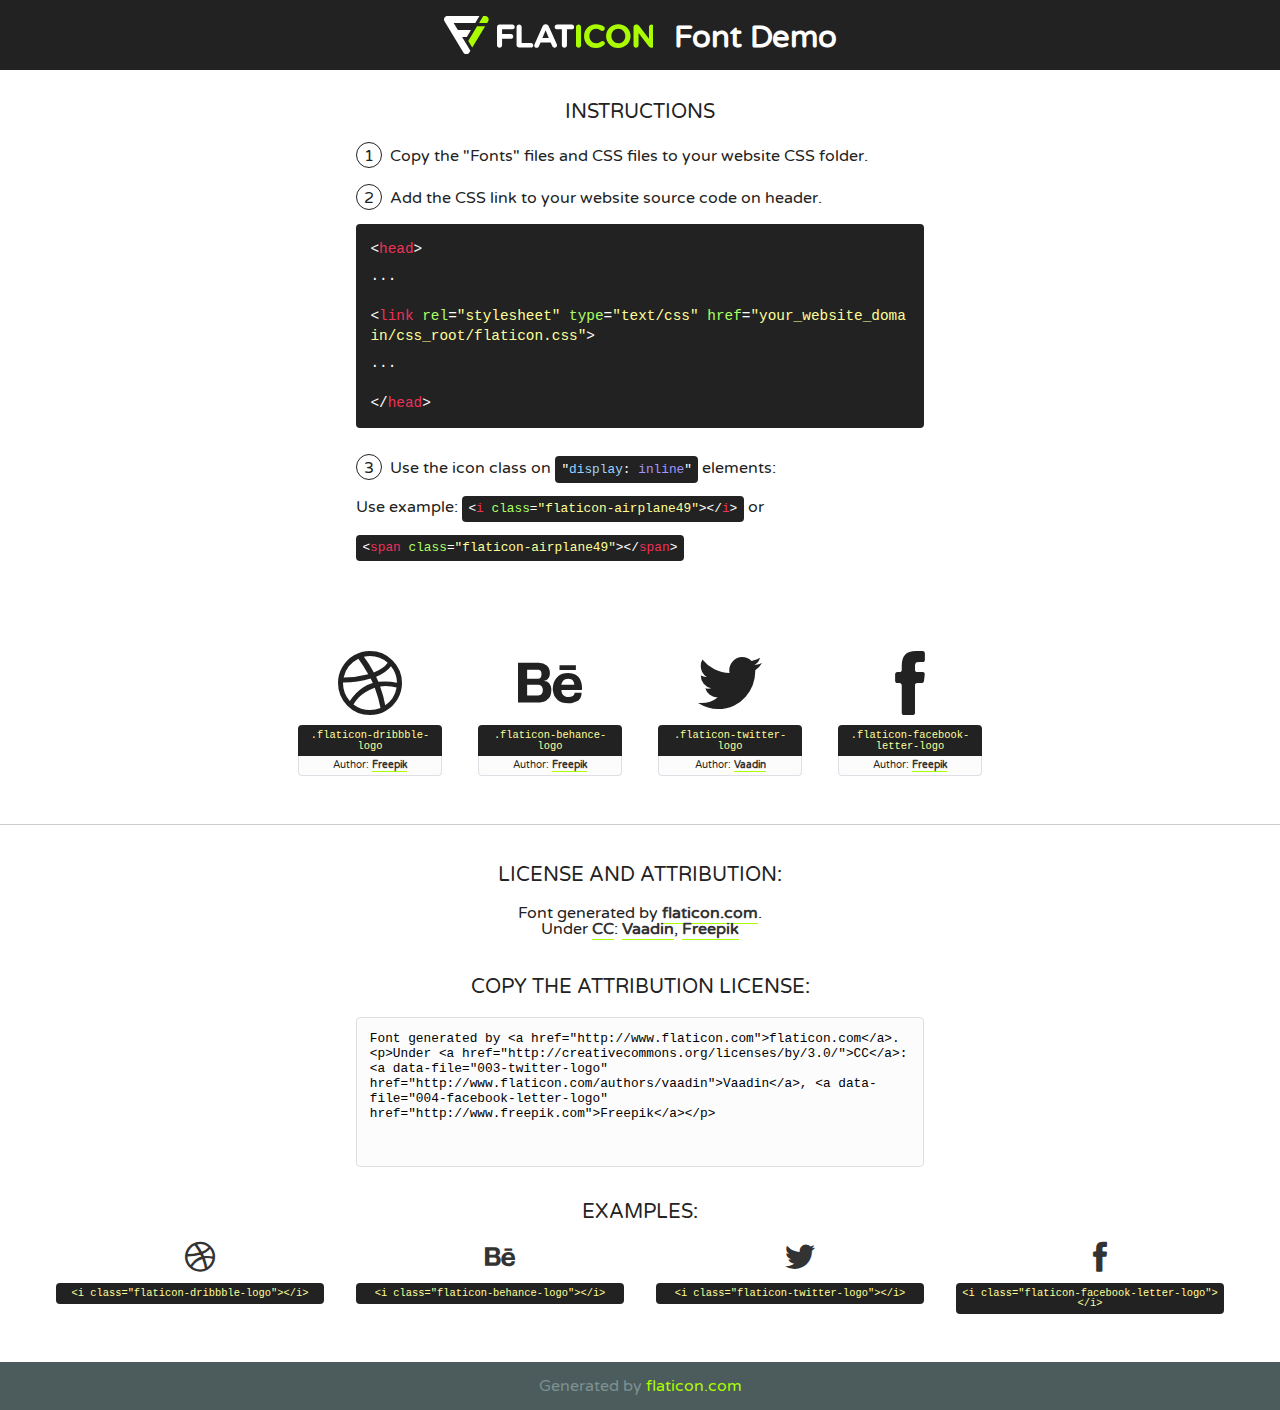
<file: assets/fonts/flat-icon/flaticon.html>
<!DOCTYPE html>
<!--
  Flaticon icon font: Flaticon
  Creation date: 21/06/2017 03:43
-->
<html>
<!DOCTYPE html>
<html>

<head>
    <title>Flaticon WebFont</title>
    <link href="http://fonts.googleapis.com/css?family=Varela+Round" rel="stylesheet" type="text/css" />
    <link rel="stylesheet" type="text/css" href="flaticon.css">
    <meta charset="UTF-8">
    <style>
    html, body, div, span, applet, object, iframe,
    h1, h2, h3, h4, h5, h6, p, blockquote, pre,
    a, abbr, acronym, address, big, cite, code,
    del, dfn, em, img, ins, kbd, q, s, samp,
    small, strike, strong, sub, sup, tt, var,
    b, u, i, center,
    dl, dt, dd, ol, ul, li,
    fieldset, form, label, legend,
    table, caption, tbody, tfoot, thead, tr, th, td,
    article, aside, canvas, details, embed, 
    figure, figcaption, footer, header, hgroup, 
    menu, nav, output, ruby, section, summary,
    time, mark, audio, video {
        margin: 0;
        padding: 0;
        border: 0;
        font-size: 100%;
        font: inherit;
        vertical-align: baseline;
    }
    /* HTML5 display-role reset for older browsers */
    article, aside, details, figcaption, figure, 
    footer, header, hgroup, menu, nav, section {
        display: block;
    }
    body {
        line-height: 1;
    }
    ol, ul {
        list-style: none;
    }
    blockquote, q {
        quotes: none;
    }
    blockquote:before, blockquote:after,
    q:before, q:after {
        content: '';
        content: none;
    }
    table {
        border-collapse: collapse;
        border-spacing: 0;
    }
    body {
        font-family: 'Varela Round', Helvetica, Arial, sans-serif;
        font-size: 16px;
        color: #222;
    }
    a {
        color: #333;
        border-bottom: 1px solid #a9fd00;
        font-weight: bold;
        text-decoration: none;
    }
    * {
        -moz-box-sizing: border-box;
        -webkit-box-sizing: border-box;
        box-sizing: border-box;
        margin: 0;
        padding: 0;
    }
    [class^="flaticon-"]:before, [class*=" flaticon-"]:before, [class^="flaticon-"]:after, [class*=" flaticon-"]:after {
        font-family: Flaticon;
        font-size: 30px;
        font-style: normal;
        margin-left: 20px;
        color: #333;
    }
    .wrapper {
        max-width: 600px;
        margin: auto;
        padding: 0 1em;
    }
    .title {
        font-size: 1.25em;
        text-align: center;
        margin-bottom: 1em;
        text-transform: uppercase;
    }
    header {
        text-align: center;
        background-color: #222;
        color: #fff;
        padding: 1em;
    }
    header .logo {
        width: 210px;
        height: 38px;
        display: inline-block;
        vertical-align: middle;
        margin-right: 1em;
        border: none;
    }
    header strong {
        font-size: 1.95em;
        font-weight: bold;
        vertical-align: middle;
        margin-top: 5px;
        display: inline-block;
    }
    .demo {
        margin: 2em auto;
        line-height: 1.25em;
    }
    .demo ul li {
        margin-bottom: 1em;
    }
    .demo ul li .num {
        color: #222;
        border-radius: 20px;
        display: inline-block;
        width: 26px;
        padding: 3px;
        height: 26px;
        text-align: center;
        margin-right: 0.5em;
        border: 1px solid #222;
    }
    .demo ul li code {
        background-color: #222;
        border-radius: 4px;
        padding: 0.25em 0.5em;
        display: inline-block;
        color: #fff;
        font-family: Consolas,Monaco,Lucida Console,Liberation Mono,DejaVu Sans Mono,Bitstream Vera Sans Mono,Courier New, monospace;
        font-weight: lighter;
        margin-top: 1em;
        font-size: 0.8em;
        word-break: break-all;
    }
    .demo ul li code.big {
        padding: 1em;
        font-size: 0.9em;
    }
    .demo ul li code .red {
        color: #EF3159;
    }
    .demo ul li code .green {
        color: #ACFF65;
    }
    .demo ul li code .yellow {
        color: #FFFF99;
    }
    .demo ul li code .blue {
        color: #99D3FF;
    }
    .demo ul li code .purple {
        color: #A295FF;
    }
    .demo ul li code .dots {
        margin-top: 0.5em;
        display: block;
    }
    #glyphs {
        border-bottom: 1px solid #ccc;
        padding: 2em 0;
        text-align: center;
    }
    .glyph {
        display: inline-block;
        width: 9em;
        margin: 1em;
        text-align: center;
        vertical-align: top;
        background: #FFF;
    }
    .glyph .glyph-icon {
        padding: 10px;
        display: block;
        font-family:"Flaticon";
        font-size: 64px;
        line-height: 1;
    }
    .glyph .glyph-icon:before {
        font-size: 64px;
        color: #222;
        margin-left: 0;
    }
    .class-name {
        font-size: 0.65em;
        background-color: #222;
        color: #fff;
        border-radius: 4px 4px 0 0;
        padding: 0.5em;
        color: #FFFF99;
        font-family: Consolas,Monaco,Lucida Console,Liberation Mono,DejaVu Sans Mono,Bitstream Vera Sans Mono,Courier New, monospace;
    }
    .author-name {
        font-size: 0.6em;
        background-color: #fcfcfd;
        border: 1px solid #DEDEE4;
        border-top: 0;
        border-radius: 0 0 4px 4px;
        padding: 0.5em;
    }
    .class-name:last-child {
        font-size: 10px;
        color:#888;
    }
    .class-name:last-child a {
        font-size: 10px;
        color:#555;
    }
    .class-name:last-child a:hover {
        color:#a9fd00;
    }
    .glyph > input {
        display: block;
        width: 100px;
        margin: 5px auto;
        text-align: center;
        font-size: 12px;
        cursor: text;
    }
    .glyph > input.icon-input {
        font-family:"Flaticon";
        font-size: 16px;
        margin-bottom: 10px;
    }
    .attribution .title {
        margin-top: 2em;
    }
    .attribution textarea {
        background-color: #fcfcfd;
        padding: 1em;
        border: none;
        box-shadow: none;
        border: 1px solid #DEDEE4;
        border-radius: 4px;
        resize: none;
        width: 100%;
        height: 150px;
        font-size: 0.8em;
        font-family: Consolas,Monaco,Lucida Console,Liberation Mono,DejaVu Sans Mono,Bitstream Vera Sans Mono,Courier New, monospace;
        -webkit-appearance: none;
    }
    .iconsuse {
        margin: 2em auto;
        text-align: center;
        max-width: 1200px;
    }
    .iconsuse:after {
        content: '';
        display: table;
        clear: both;
    }
    .iconsuse .image {
        float: left;
        width: 25%;
        padding: 0 1em;
    }
    .iconsuse .image p {
        margin-bottom: 1em;
    }
    .iconsuse .image span {
        display: block;
        font-size: 0.65em;
        background-color: #222;
        color: #fff;
        border-radius: 4px;
        padding: 0.5em;
        color: #FFFF99;
        margin-top: 1em;
        font-family: Consolas,Monaco,Lucida Console,Liberation Mono,DejaVu Sans Mono,Bitstream Vera Sans Mono,Courier New, monospace;
    }
    #footer {
        text-align: center;
        background-color: #4C5B5C;
        color: #7c9192;
        padding: 1em;
    }
    #footer a {
        border: none;
        color: #a9fd00;
        font-weight: normal;
    }
    @media (max-width: 960px) {
        .iconsuse .image {
            width: 50%;
        }
    }
    @media (max-width: 560px) {
        .iconsuse .image {
            width: 100%;
        }
    }
    </style>
</head>

<body class="characters-off">

    <header>
        <a href="http://www.flaticon.com" target="_blank" class="logo">
            <svg version="1.1" xmlns="http://www.w3.org/2000/svg" xmlns:xlink="http://www.w3.org/1999/xlink" xmlns:a="http://ns.adobe.com/AdobeSVGViewerExtensions/3.0/" viewBox="0 0 560.875 102.036" enable-background="new 0 0 560.875 102.036" xml:space="preserve">
                <defs>
                </defs>
                <g>
                    <g class="letters">
                        <path fill="#ffffff" d="M141.596,29.675c0-3.777,2.985-6.767,6.764-6.767h34.438c3.426,0,6.15,2.728,6.15,6.15
                        c0,3.43-2.724,6.149-6.15,6.149h-27.674v13.091h23.719c3.429,0,6.151,2.724,6.151,6.15c0,3.43-2.723,6.149-6.151,6.149h-23.719
                        v17.574c0,3.773-2.986,6.761-6.764,6.761c-3.779,0-6.764-2.989-6.764-6.761V29.675z"></path>
                        <path fill="#ffffff" d="M193.844,29.149c0-3.781,2.985-6.767,6.764-6.767c3.776,0,6.763,2.985,6.763,6.767v42.957h25.039
                        c3.426,0,6.149,2.726,6.149,6.153c0,3.425-2.723,6.15-6.149,6.15h-31.802c-3.779,0-6.764-2.986-6.764-6.768V29.149z"></path>
                        <path fill="#ffffff" d="M241.891,75.71l21.438-48.407c1.492-3.341,4.215-5.357,7.906-5.357h0.792
                        c3.686,0,6.323,2.017,7.815,5.357l21.439,48.407c0.436,0.967,0.701,1.845,0.701,2.723c0,3.602-2.809,6.501-6.414,6.501
                        c-3.161,0-5.269-1.845-6.499-4.655l-4.132-9.661h-27.059l-4.301,10.102c-1.144,2.631-3.426,4.214-6.237,4.214
                        c-3.517,0-6.24-2.81-6.24-6.325C241.1,77.64,241.451,76.677,241.891,75.71z M279.932,58.666l-8.521-20.297l-8.526,20.297H279.932
                        z"></path>
                        <path fill="#ffffff" d="M314.864,35.387H301.86c-3.429,0-6.239-2.813-6.239-6.238c0-3.429,2.811-6.24,6.239-6.24h39.533
                        c3.426,0,6.237,2.811,6.237,6.24c0,3.425-2.811,6.238-6.237,6.238h-13.001v42.785c0,3.773-2.99,6.761-6.764,6.761
                        c-3.779,0-6.764-2.989-6.764-6.761V35.387z"></path>
                        <path fill="#A9FD00" d="M352.615,29.149c0-3.781,2.985-6.767,6.767-6.767c3.774,0,6.761,2.985,6.761,6.767v49.024
                        c0,3.773-2.987,6.761-6.761,6.761c-3.781,0-6.767-2.989-6.767-6.761V29.149z"></path>
                        <path fill="#A9FD00" d="M374.132,53.836v-0.179c0-17.481,13.178-31.801,32.065-31.801c9.22,0,15.459,2.458,20.557,6.238
                        c1.402,1.054,2.637,2.985,2.637,5.357c0,3.692-2.985,6.59-6.681,6.59c-1.845,0-3.071-0.702-4.044-1.319
                        c-3.776-2.813-7.729-4.393-12.562-4.393c-10.364,0-17.831,8.611-17.831,19.154v0.173c0,10.542,7.291,19.329,17.831,19.329
                        c5.715,0,9.492-1.756,13.359-4.834c1.049-0.874,2.458-1.491,4.039-1.491c3.429,0,6.325,2.813,6.325,6.236
                        c0,2.106-1.056,3.78-2.282,4.834c-5.539,4.834-12.036,7.733-21.878,7.733C387.572,85.464,374.132,71.493,374.132,53.836z"></path>
                        <path fill="#A9FD00" d="M433.009,53.836v-0.179c0-17.481,13.79-31.801,32.766-31.801c18.981,0,32.592,14.143,32.592,31.628v0.173
                        c0,17.483-13.785,31.807-32.769,31.807C446.625,85.464,433.009,71.32,433.009,53.836z M484.224,53.836v-0.179
                        c0-10.539-7.725-19.326-18.626-19.326c-10.893,0-18.449,8.611-18.449,19.154v0.173c0,10.542,7.73,19.329,18.626,19.329
                        C476.676,72.986,484.224,64.378,484.224,53.836z"></path>
                        <path fill="#A9FD00" d="M506.233,29.321c0-3.774,2.99-6.763,6.767-6.763h1.401c3.252,0,5.183,1.583,7.029,3.953l26.093,34.265
                        V29.059c0-3.692,2.99-6.677,6.681-6.677c3.683,0,6.671,2.985,6.671,6.677v48.934c0,3.78-2.987,6.765-6.764,6.765h-0.436
                        c-3.257,0-5.188-1.581-7.034-3.953l-27.056-35.492v32.944c0,3.687-2.985,6.676-6.678,6.676c-3.683,0-6.673-2.989-6.673-6.676
                        V29.321z"></path>
                    </g>
                    <g class="insignia">
                        <path fill="#ffffff" d="M48.372,56.137h12.517l11.156-18.537H37.186L25.688,18.539h57.825L94.668,0H9.271
                        C5.925,0,2.842,1.801,1.198,4.716c-1.644,2.907-1.593,6.482,0.134,9.343l50.38,83.501c1.678,2.781,4.689,4.476,7.938,4.476
                        c3.246,0,6.257-1.695,7.935-4.476l2.898-4.804L48.372,56.137z"></path>
                        <g class="i">
                            <path fill="#A9FD00" d="M93.575,18.539h0.031v0.004l21.652,0.004l2.705-4.488c1.727-2.861,1.778-6.436,0.133-9.343
                            C116.454,1.801,113.371,0,110.026,0h-5.294L93.575,18.539z"></path>
                            <polygon fill="#A9FD00" points="88.291,27.356 64.725,66.486 75.519,84.404 109.942,27.356"></polygon>
                        </g>
                    </g>
                </g>
            </svg>
        </a>
        <strong>Font Demo</strong>
    </header>


    <section class="demo wrapper">

        <p class="title">Instructions</p>

        <ul>
            <li>
                <span class="num">1</span>Copy the "Fonts" files and CSS files to your website CSS folder.
            </li>
            <li>
                <span class="num">2</span>Add the CSS link to your website source code on header.
                <code class="big">
                    &lt;<span class="red">head</span>&gt;
                    <br/><span class="dots">...</span>
                    <br/>&lt;<span class="red">link</span> <span class="green">rel</span>=<span class="yellow">"stylesheet"</span> <span class="green">type</span>=<span class="yellow">"text/css"</span> <span class="green">href</span>=<span class="yellow">"your_website_domain/css_root/flaticon.css"</span>&gt;
                    <br/><span class="dots">...</span>
                    <br/>&lt;/<span class="red">head</span>&gt;
                </code>
            </li>

            <li>
                <p>
                    <span class="num">3</span>Use the icon class on <code>"<span class="blue">display</span>:<span class="purple"> inline</span>"</code> elements:
                    <br />
                    Use example: <code>&lt;<span class="red">i</span> <span class="green">class</span>=<span class="yellow">&quot;flaticon-airplane49&quot;</span>&gt;&lt;/<span class="red">i</span>&gt;</code> or <code>&lt;<span class="red">span</span> <span class="green">class</span>=<span class="yellow">&quot;flaticon-airplane49&quot;</span>&gt;&lt;/<span class="red">span</span>&gt;</code>
            </li>
        </ul>

    </section>




   <section id="glyphs">          
    
      
        <div class="glyph"><div class="glyph-icon flaticon-dribbble-logo"></div>
            <div class="class-name">.flaticon-dribbble-logo</div>
            <div class="author-name">Author: <a data-file="001-dribbble-logo" href="http://www.freepik.com">Freepik</a> </div> 
        </div>        
        
        <div class="glyph"><div class="glyph-icon flaticon-behance-logo"></div>
            <div class="class-name">.flaticon-behance-logo</div>
            <div class="author-name">Author: <a data-file="002-behance-logo" href="http://www.freepik.com">Freepik</a> </div> 
        </div>        
        
        <div class="glyph"><div class="glyph-icon flaticon-twitter-logo"></div>
            <div class="class-name">.flaticon-twitter-logo</div>
            <div class="author-name">Author: <a data-file="003-twitter-logo" href="http://www.flaticon.com/authors/vaadin">Vaadin</a> </div> 
        </div>        
        
        <div class="glyph"><div class="glyph-icon flaticon-facebook-letter-logo"></div>
            <div class="class-name">.flaticon-facebook-letter-logo</div>
            <div class="author-name">Author: <a data-file="004-facebook-letter-logo" href="http://www.freepik.com">Freepik</a> </div> 
        </div>        
        

    </section>



    <section class="attribution wrapper"   style="text-align:center;">

      <div class="title">License and attribution:</div><div class="attrDiv">Font generated by <a href="http://www.flaticon.com">flaticon.com</a>. <div><p>Under <a href="http://creativecommons.org/licenses/by/3.0/">CC</a>: <a data-file="003-twitter-logo" href="http://www.flaticon.com/authors/vaadin">Vaadin</a>, <a data-file="004-facebook-letter-logo" href="http://www.freepik.com">Freepik</a></p>  </div>
      </div>
      <div class="title">Copy the Attribution License:</div>

    <textarea onclick="this.focus();this.select();">Font generated by &lt;a href=&quot;http://www.flaticon.com&quot;&gt;flaticon.com&lt;/a&gt;. <p>Under <a href="http://creativecommons.org/licenses/by/3.0/">CC</a>: <a data-file="003-twitter-logo" href="http://www.flaticon.com/authors/vaadin">Vaadin</a>, <a data-file="004-facebook-letter-logo" href="http://www.freepik.com">Freepik</a></p>  
     </textarea>

    </section>

    <section class="iconsuse">

          <div class="title">Examples:</div>            
             
            <div class="image">
                <p>
                    <i class="glyph-icon flaticon-dribbble-logo"></i> 
                    <span>&lt;i class=&quot;flaticon-dribbble-logo&quot;&gt;&lt;/i&gt;</span>
                </p>
            </div>
            
            <div class="image">
                <p>
                    <i class="glyph-icon flaticon-behance-logo"></i> 
                    <span>&lt;i class=&quot;flaticon-behance-logo&quot;&gt;&lt;/i&gt;</span>
                </p>
            </div>
            
            <div class="image">
                <p>
                    <i class="glyph-icon flaticon-twitter-logo"></i> 
                    <span>&lt;i class=&quot;flaticon-twitter-logo&quot;&gt;&lt;/i&gt;</span>
                </p>
            </div>
            
            <div class="image">
                <p>
                    <i class="glyph-icon flaticon-facebook-letter-logo"></i> 
                    <span>&lt;i class=&quot;flaticon-facebook-letter-logo&quot;&gt;&lt;/i&gt;</span>
                </p>
            </div>
            
                       
        </div>
                            
    </section>

<div id="footer">
    <div>Generated by <a href="http://www.flaticon.com">flaticon.com</a>
    </div>
</div>



</body>
</html>
</file>
<file: assets/fonts/flat-icon/flaticon.css>
/*
  	Flaticon icon font: Flaticon
  	Creation date: 21/06/2017 03:43
  	*/

@font-face {
  font-family: "Flaticon";
  src: url("./Flaticon.eot");
  src: url("./Flaticon.eot?#iefix") format("embedded-opentype"),
       url("./Flaticon.woff") format("woff"),
       url("./Flaticon.ttf") format("truetype"),
       url("./Flaticon.svg#Flaticon") format("svg");
  font-weight: normal;
  font-style: normal;
}

@media screen and (-webkit-min-device-pixel-ratio:0) {
  @font-face {
    font-family: "Flaticon";
    src: url("./Flaticon.svg#Flaticon") format("svg");
  }
}

[class^="flaticon-"]:before, [class*=" flaticon-"]:before,
[class^="flaticon-"]:after, [class*=" flaticon-"]:after {   
  font-family: Flaticon;
        font-size: 20px;
font-style: normal;
margin-left: 20px;
}

.flaticon-dribbble-logo:before { content: "\f100"; }
.flaticon-behance-logo:before { content: "\f101"; }
.flaticon-twitter-logo:before { content: "\f102"; }
.flaticon-facebook-letter-logo:before { content: "\f103"; }
</file>
<file: css/styles.css>
@font-face {
  font-family: 'Roboto';
  font-style: normal;
  font-weight: 400;
  src: url(../assets/fonts/Roboto-Regular.ttf);
}

@font-face {
  font-family: 'Roboto';
  font-style: normal;
  font-weight: 700;
  src: url(../assets/fonts/Roboto-Bold.ttf);
}

@font-face {
  font-family: 'Roboto-Light';
  font-style: normal;
  font-weight: 300;
  src: url(../assets/fonts/Roboto-Light.ttf);
}

body{
  font-family: "Roboto", sans-serif;
  line-height: 1.8;
}

@media (min-width: 1400px) {
  .container{
    width:1370px;
    margin: 0 auto;
  }
}



ul li{
  list-style-type: none;
}

ul{
  padding-left: 0;
}

a:hover, a:focus{
  text-decoration: none;
}

@font-face {
  font-family: 'Material Icons';
  font-style: normal;
  font-weight: 400;
  src: url(../assets/iconfont/MaterialIcons-Regular.ttf);
}

.material-icons {
  font-family: 'Material Icons';
  font-weight: normal;
  font-style: normal;
  font-size: 70px;
  display: inline-block;
  line-height: 1;
  text-transform: none;
  letter-spacing: normal;
  word-wrap: normal;
  white-space: nowrap;
  direction: ltr;
  -webkit-font-smoothing: antialiased;
  text-rendering: optimizeLegibility;
  -moz-osx-font-smoothing: grayscale;
  -webkit-font-feature-settings: 'liga';
  font-feature-settings: 'liga';
}

html,body {
  width: 100%;
  height: 100%;
  margin: 0px;
  padding: 0px;
  overflow-x: hidden; 
}

.header--bg{
  background: url("../assets/images/home.jpg") no-repeat;
  background-size: 100% 100%;
 position: relative;
/*  background-size: cover; */
  z-index: 1;
}
@media only screen and (max-width: 600px) {
   .header--bg{
    background: black! ;
	
  }
}
.bg{
  background-color: black;
}
.a{
  text-align: center;
}
.header--bg:after{
  content: '';
  position: absolute;
  left: 0;
  right: 0;
  top: 0;
  bottom: 0;
  background: -webkit-linear-gradient( 90deg, rgba(108,76,206, .5) 0%, rgba(127,86,253, .9) 100%);
  z-index: -1;
  opacity: 0.5;
}

.header__content{
  padding-top: 200px;
  padding-bottom: 140px;
}

.header__content__block{
  font-size: 50px;
  font-weight: bold;
  color: #fff;
}

.header__content__title{
  font-size: 50px;
  font-weight: bold;
  color: #fff;
  margin-top: 0;
}

.header__content__sub-title li{
  display: inline-block;
  font-size: 15px;
  color: #e6e6e6;
}

.header__content__sub-title .padding{
  padding-right: 13px;
  padding-left: 13px;
}

.header__button{
  padding: 11px 30px;
  background-color: #fff;
  border-radius: 30px;
  display: inline-block;
  font-size: 15px;
  color: #7f56fd;
  font-family: Roboto-Light;
  font-weight: bold;
  margin-top: 30px;
}

.navbar .navbar-nav > li > a, .navbar .navbar-brand, .navbar .navbar-nav > li > a:focus{
  background-color: transparent;
  color: #fff;
}

.nav li a{
  font-size: 15px;
}

.navbar{
  padding-top:30px;
}

.navbar-nav {
  margin: 0px -20px;
}

.navbar-toggle{
  background-color: #ddd;
}

.navbar-toggle .icon-bar{
  background-color: #fff;
}

.navbar-brand{
  font-size: 25px;
  font-family: Roboto-Light;
  font-weight: bold;
  background: url("../assets/images/") no-repeat;
  padding-left: 45px;
  background-position: left center;
}


@media (min-width: 768px) {
  .nav{
    float: right;
  }
}

.Rectangle_ {
  background-image: -ms-linear-gradient( 90deg, rgb(108,76,206) 0%, rgb(127,86,253) 100%);
  opacity: 0.929;
  position: absolute;
  left: 0px;
  top: 0px;
  width: 1600px;
  height: 800px;
  z-index: 447;
}

.social-icon{
  margin-bottom: 60px;
}

.social-icon ul li{
  display: inline-block;
}

.social-icon ul li a{
  color: #fff;
}

.page-section{
	margin-top: 100px;
	margin-bottom: 100px;
}

.page-section__title{
  font-size: 35px;
  color: #273f59;
  text-align: center;
  font-weight: bold;
}

.page-section__title--white{
  color: #fff;
}

.page-section__title-style{
  display: block;
  margin-right: auto;
  margin-left: auto;
  margin-bottom: 30px;
}

.page-section__paragraph{
  font-size: 15px;
  color: #5d5d5d;
  max-width: 540px;
  text-align: center;
  margin-right: auto;
  margin-left: auto;
  margin-bottom: 60px;
}

.page-section__paragraph--white{
  color: #fff;
  line-height: 1.8;
}

.about__container--narrow{
  max-width: 1245px;
  margin-right: auto;
  margin-left: auto;
}

.about__content{
  padding-top: 50px;
}

.about__description{
  font-size: 16px;
  color: #636262;
  padding-bottom: 25px;
  border-bottom: 1px #C1C1C1 dashed;
  display: block;
}

@media screen and (max-width: 991px){
  .about__image{
   text-align: center;
 }
}
.about__image img{
  width: 378px;
  height: 498px;
  border-radius: 30px 30px 30px 30px;
}

.about__bio{
  font-size: 15px;
  color: #636262;
}

.about__bio strong{
  font-size: 15px;
  color: #2c4055;
  font-family: Roboto-Light;
}

.gutters-80.row{
  margin-right: -40px;
  margin-left: -40px;
}

.gutters-80 > [class^="col-"], .gutters-80 > [class^="col-"]{
  padding-right: 40px;
  padding-left: 40px;
}

.row--margin-top{
	margin-top: 40px;
}

.button{
	padding: 12px 55px 12px 55px;
  font-weight: bold;
  border-radius: 30px;
  font-size: 15px;
}

.button:hover{
 color: #fff;
}

.button--colorful{
 background-color: #7F56FD;
 font-family: Roboto-Light;
 color: #fff;
}

.button--default{
  color: #455a64;
  border: 1px solid #455a64;
  margin-right: 15px;
}

.button--default:hover{
  background-color: #7F56FD;
  color: #fff;
  border: 1px solid #7F56FD;
}

.button--margin{
 display: inline-block;
 margin-top: 40px;
}

.portfolio__button-group .mixitup-control-active{
  background-color: #7F56FD;
  color: #fff;
}

.skill--bg{
  background: url("../assets/images/skill-background.png") no-repeat;
  background-size: cover;
  position: relative;
  z-index: 1;
}

.skill--bg:after{
  content: '';
  position: absolute;
  left: 0;
  right: 0;
  top: 0;
  bottom: 0;
  background-color: rgba(120, 88, 221, .9);
  z-index: -1;
}

.skill__container--narrow{
  max-width: 1245px;
  margin-right: auto;
  margin-left: auto;
}

.skill .thumbnail{
  padding: 10px 40px;
  border-radius: 10px;
  -webkit-box-shadow: 0px 2px 10px 0px rgba(0, 0, 0, 0.2);
  box-shadow: 0px 2px 10px 0px rgba(0, 0, 0, 0.2);
}

.skill .thumbnail .progress-bar{
  border-radius: 10px;
}

.skill .thumbnail .progress{
 height: 8px;
 background-color: #E1E1E1;
}

.skill__single-part__title{
  font-size: 15px;
  color: #273f59;
  margin-bottom: 30px;
  margin-top: 5px;
  font-weight: bold;
}

.gutters-60.row{
  margin-right: -30px;
  margin-left: -30px;
}

.gutters-60 > [class^="col-"], .gutters-60 > [class^="col-"]{
  padding-right: 30px;
  padding-left: 30px;
}

.service .thumbnail{
  padding: 30px 19px;
  -webkit-box-shadow: 0px 2px 10px 0px rgba(0, 0, 0, 0.15);
  box-shadow: 0px 2px 10px 0px rgba(0, 0, 0, 0.15);
  border: 0;
}

@media screen and (max-width: 991px){

  .service .thumbnail{
   margin-bottom: 50px
 }
}

.service__single-section__title{
  font-size: 20px;
  color: #273f59;
  font-weight: bold;
  margin-top: 15px;
  margin-bottom: 20px;
}

.service__single-section__paragraph{
  font-size: 15px;
  color: #7b7b7b;
  line-height: 1.8;
}

.gutters-70.row{
  margin-right: -35px;
  margin-left: -35px;
}

.gutters-70 > [class^="col-"], .gutters-70 > [class^="col-"]{
  padding-right: 35px;
  padding-left: 35px;
}

.overview--bg{
  background: url("../assets/images/overview-background.png") no-repeat;
  background-size: cover;
  position: relative;
  z-index: 1;
}

.overview--bg:after{
 content: '';
 position: absolute;
 left: 0;
 right: 0;
 top: 0;
 bottom: 0;
 background-color: rgba(120, 88, 221, .9);
 z-index: -1;
}

.overview .material-icons{
  float: left;
  color: #fff;
  line-height: 1.8;
  padding-right: 10px;
}

.overview__single-section__number{
  font-size: 40px;
  font-weight: bold;
  color: #fff;
  margin-bottom: 0;
}

.overview__single-section__title{
  font-size: 20px;
  color: #fff;
}

@media (max-width: 991px) {
  .overview__single-section{
   margin-bottom: 40px;
 }
}

.gutters-140.row{
  margin-right: -70px;
  margin-left: -70px;
}

.gutters-140 > [class^="col-"], .gutters-140 > [class^="col-"]{
  padding-right: 70px;
  padding-left: 70px;
}

.portfolio .button{
  display: inline-block;
  padding: 12px 45px 8px 45px;
  margin-bottom: 20px;
}

.portfolio__button-group{
  text-align: center;
  margin-bottom: 60px;
}

.portfolio__single-section{
  position: relative;
  overflow: hidden;
  margin-bottom: 40px;

}

.portfolio__single-section__image{
 display: block;
 height: auto;
}

.portfolio__single-section h4{
 font-size: 20px;
 font-family: Roboto-Light;
 font-weight: bold;
 color: #fff;
}

.portfolio__single-section p{
 font-weight: 15px;
 color: #fff;
 font-family: Roboto-Light;
 font-weight: bold;
}

.portfolio__single-section__search-icon{
 position: absolute;
 left: 45%;
 top: 50%;
 -webkit-transform: translateY(-50%);
 transform: translateY(-50%);
}

.portfolio__single-section .overlay-content{
  position: absolute;
  bottom: 25px;
  margin-left: 35px;
  z-index: 10;
}

.portfolio__single-section__overlay{
  position: absolute;
  top: 0;
  bottom: 0;
  left: 0;  
  height: 100%;
  width: 100%;
  opacity: 0;
  -webkit-transition: .3s ease;
  transition: .3s ease;
  background-color: rgba(133, 91, 249, .9);
  border-radius: 10px;
}

.portfolio__single-section:hover .portfolio__single-section__overlay{
  opacity: 1;
}

.gutters-40.row{
  margin-right: -20px;
  margin-left: -20px;
}

.gutters-40 > [class^="col-"], .gutters-40 > [class^="col-"]{
  padding-right: 20px;
  padding-left: 20px;
}

@media(max-width: 991px) {
	.portfolio__single-section{
		max-width: 340px;
		margin-right: auto;
		margin-left: auto;
	}

}

.slider--bg{
  background: url("../assets/images/slider-background.png") no-repeat;
  background-size: cover;
  position: relative;
  z-index: 1;
}

.slider--bg:after{
  content: '';
  position: absolute;
  left: 0;
  right: 0;
  top: 0;
  bottom: 0;
  background-color: rgba(120, 88, 221, .9);
  z-index: -1;
}

.slider .carousel-content h4{
  font-size: 25px;
  font-family: Roboto-Light;
  color: #fff;
  font-weight: bold;
}

.slider .carousel-content h6{
  font-size: 15px;
  font-family: Roboto-Light;
  margin: 0;
  color: #ebeaea;
}

.slider .carousel-content p{
  max-width: 975px;
  display: inline-block;
  margin-top: 40px;
  margin-bottom: 40px;
  font-size: 15px;
  color: #ebeaea;
  line-height: 1.8;
  font-family: Roboto-Light;
}

.slider .item{
  padding: 65px 0;
}

.slider .rating ul{
  padding-left: 13px;
}

.slider .rating ul li{
  display: inline-block;
  margin-right: 5px;
}

.slider .material-icons{
  font-size: 20px;
  color: #fff;
}

.slider .carousel-indicators{
  margin-bottom: 40px;
}

.slider .carousel-indicators .active{
 width: 38px;
 height: 5px;
 background-color: #fff;
 border-radius: 50px;
 margin-left: 10px;
}

.slider .carousel-indicators li{
 width: 38px;
 height: 5px;
 border-radius: 50px;
 margin-left: 10px;
}

.slider .carousel-inner .rating{
 margin-bottom: 60px;
}

.slider .carousel-person-image{
 width: 120px;
 height: 120px;
 border-radius: 50%;
}

.team .thumbnail{
  padding: 0;
  border: none;
  -webkit-box-shadow: 0px 1px 10px 0px rgba(0, 0, 0, 0.34);
  box-shadow: 0px 1px 10px 0px rgba(0, 0, 0, 0.34);
  border-radius: 10px;
  position: relative;
}

.team .thumbnail:hover .team__overlay{
  opacity: 1;
  cursor: pointer;
}

.team__single-section__name{
  font-size: 18px;
  color: #273f59;
  padding-top: 10px;
  padding-left: 20px;
  font-weight: bold;
}

.team__single-section__title{
  font-size: 14px;
  color: #273f59;
  padding-bottom: 20px;
  padding-left: 20px;
}

.team__overlay__content{
  z-index: 10;
}

.team__overlay{
  position: absolute;
  top: 0;
  bottom: 0;
  left: 0;  
  height: 100%;
  width: 100%;
  opacity: 0;
  -webkit-transition: .3s ease;
  transition: .3s ease;
  background-color: #fff;
  border-radius: 10px;
}

.team__single-section--backPage{
  padding: 10px 50px 1px 20px;
}

.team__single-section--backPage .progress{
 height: 5px;
}

.team__single-section--backPage__title{
 font-size: 14px;
 color: #373b3f;
}

.team__single-section--backPage__title{
  font-size: 14px;
  color: #373b3f;
}

.team__single-section--backPage__percent90{
  float: right;
  margin-right: 10px;
}

.team__single-section--backPage__percent80{
  float: right;
  margin-right: 30px;
}

.team__single-section--backPage__percent70{
  float: right;
  margin-right: 60px;
}

.team__single-section--backPage .social-icons ul li{
  display: inline-block;
}

.team__single-section--backPage .social-icons ul li a{
 color: #78909C;
}

.team [class^="flaticon-"]:before, [class*=" flaticon-"]:before{
	margin-right: 20px;
}

.team .progress-bar{
	position: relative;
	overflow: visible !important;
}

.progress{
	overflow: visible;
}

.progress-bar--dot-main{
  background: #fff none repeat scroll 0 0;
  border: 2px solid #7f56fd;
  border-radius: 50%;
  height: 20px;
  position: absolute;
  right: -10px;
  top: -7px;
  width: 20px;
}

.progress-bar--dot{
  background: #7f56fd none repeat scroll 0 0;
  border-radius: 50%;
  display: block;
  height: 10px;
  position: absolute;
  right: -5px;
  top: -2px;
  width: 10px;
}

@media (max-width: 1199px) {
 .team .thumbnail{
  margin-bottom: 50px;
}

.team .thumbnail img{
 width: 1000%;
}
}

@media (max-width: 1399px){
  .team .social-icons ul li{
    float: left;
  }

  .team__single-section--backPage{
    padding: 10px 46px 34px 20px;
  }
}

.team [class^="flaticon-"]:before, [class*=" flaticon-"]:before{
  margin-right: 0;
}

@media (min-width: 1200px) and (max-width: 1399px) {
  .team hr{
    padding-top: 0;
  }
}

@media (max-width: 1199px) {
 .team__single-section--backPage{
  padding: 35px 65px 34px 26px;
}

.team hr{
  margin-top: 90px;
}
}

.brand-logo{
	padding-top: 90px;
	padding-bottom: 80px;
}

.brand-logo--bg{
  background: url("../assets/images/brand-logo-background.png") no-repeat;
  background-size: cover;
  position: relative;
  z-index: 1;
}

.brand-logo--bg:after{
  content: '';
  position: absolute;
  left: 0;
  right: 0;
  top: 0;
  bottom: 0;
  background-color: rgba(120, 88, 221, .9);
  z-index: -1;
}

.brand-logo__wrapper{
  max-width: 1140px;
  margin-right: auto;
  margin-left: auto;
}

.brand-logo__wrapper li{
  list-style-type: none;
  display: inline-block;
  padding-right: 160px;
  margin-bottom: 20px;
  text-align: center;
}

.brand-logo__wrapper li:last-child{
  padding-right: 0;
}

@media (max-width: 600px) {
  .brand-logo__wrapper{
    padding-left: 40%;
    margin-right: auto;
    margin-left: auto;
  }
}

.blog .thumbnail{
  padding: 0;
  border: none;
  -webkit-box-shadow: 0px 1px 10px 0px rgba(0, 0, 0, 0.24);
  box-shadow: 0px 1px 10px 0px rgba(0, 0, 0, 0.24);
  border-radius: 10px;
}

.blog .thumbnail .material-icons{
  font-size: 15px;
  color: #273f59;
  padding-left: 30px;
  padding-right: 3px;
  position: relative;
  top: 3px;
}

.blog .thumbnail img{
  width: 100%;
}

.blog__single__date{
  font-size: 15px;
  color: #273f59;
  font-family: Roboto-Light;
  font-weight: bold;
  padding-top: 30px;
  display: inline-block;
}

.blog__single__title{
  font-size: 18px;
  color: #273f59;
  font-weight: bold;
  padding: 15px 0;
}

.blog__single__paragraph{
  font-size: 15px;
  color: #606060;
  padding: 0 26px 30px 24px;
  line-height: 1.8;
}

.blog__single__paragraph--read-more{
 color: #7f56fd;
}

@media (max-width: 991px) {
  .blog .thumbnail{
    margin-bottom: 50px;
  }
}

.footer{
  padding-top: 50px;
  padding-bottom: 50px;
}

.footer--bg{
  background-color: #27353B;
}

.footer__title{
  font-size: 30px;
  color: #fff;
  font-family: Roboto-Light;
  font-weight: bold;
  margin-bottom: 40px;
}

.footer__contact-information li{
  display: inline-block;
}

.footer__contact-information li a{
  font-size: 15px;
  color: #9ca1a3;
  padding-right: 30px;
  padding-left: 30px;
  padding-bottom: 10px;
}

.footer__contact-information .material-icons{
  font-size: 15px;
  padding-right: 10px;
  position: relative;
  top: 3px;
}

.footer .social-icon{
  margin-bottom: 20px;
}

.footer .social-icon ul li{
  padding-right: 20px;
  margin-top: 50px;
}

.footer__paragraph{
  font-size: 14px;
  color: #fff;
  font-family: Roboto-Light;
}
.abc img{
  width: 80px;
  height: 80px;
}
.abcd img{
  width: 150px;
  height: 100px;
}
.pic img{
  width: 400px;
  height: 300px;
}
.ter img{
  width: 120px;
  height: 120px;
  border-radius: 100%;
}
.pic1 img{
  width: 100%;
  height: 300px;
}
li a .fa{
  font-size: 25px;
}
.social-icons li a .fa{
padding: 10px;
margin-top: -5px;
}
.a{
  padding: 10px;
}
.ist:hover{
  background-color: black;
  color: black;
}

/* @media (max-width: 500px) {
  .header--bg{
    background-image:none;
  }
} */
</file>
